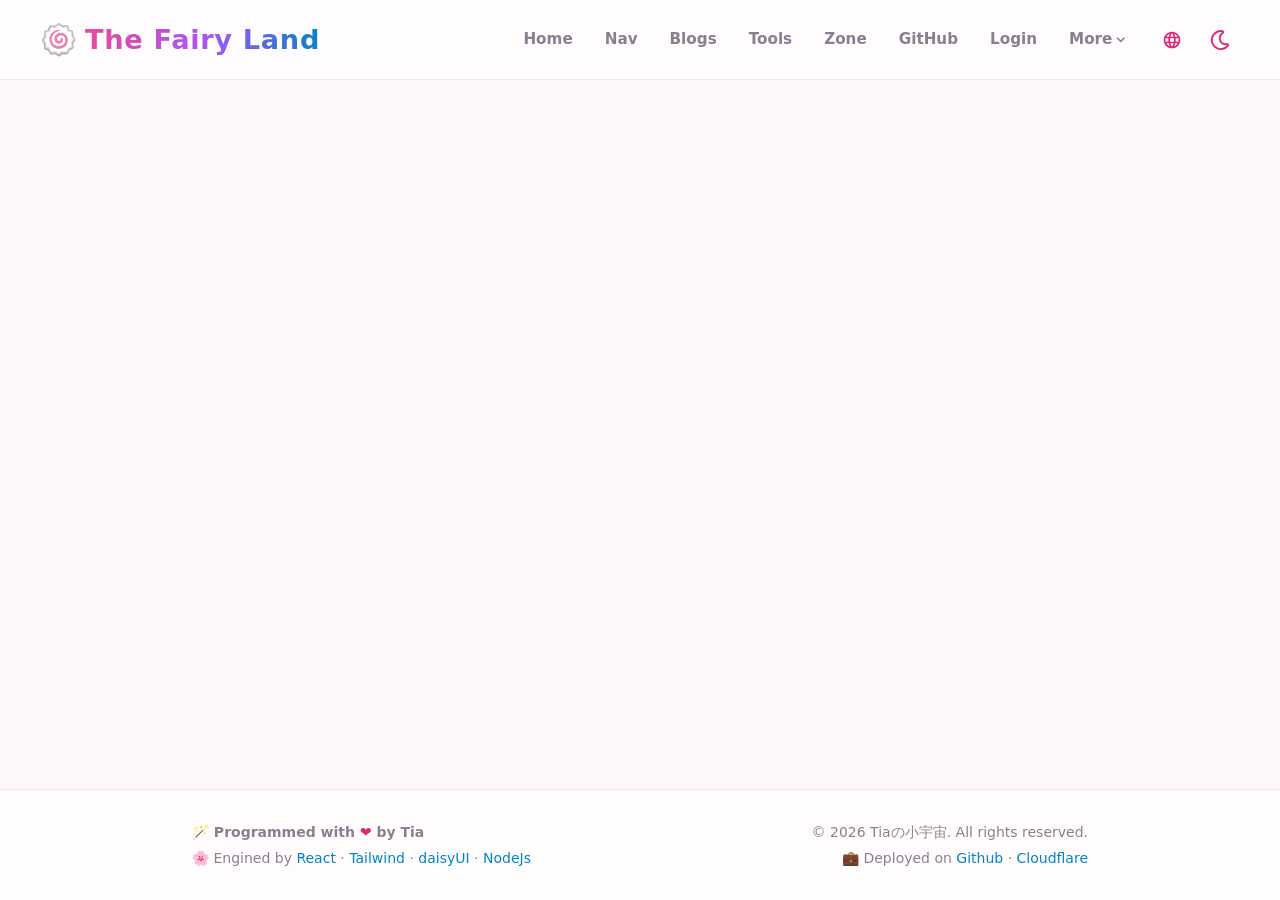
<file: index.html>
<!doctype html>
<html lang="en" data-theme="light">
  <head>
    <meta charset="UTF-8" />
    <link rel="icon" type="image/png" href="/img/img/avatar-pure.png" />
    <meta name="viewport" content="width=device-width, initial-scale=1.0" />
    <meta name="description" content="The Fairy Land - Tia's personal little universe, built with React, Tailwind CSS & daisyUI." />
    <meta name="theme-color" content="#fdf6fb" media="(prefers-color-scheme: light)" />
    <meta name="theme-color" content="#171020" media="(prefers-color-scheme: dark)" />
    <title>The Fairy Land</title>

    <!-- 提前建连：首屏组件挂载后立刻要打的接口域名，省掉 DNS + TLS 往返 -->
    <link rel="preconnect" href="https://websiteapi.ttfl.net" crossorigin />
    <link rel="preconnect" href="https://auth.ttfl.net" crossorigin />
    <!-- 首页 LCP 图，提前以高优先级抓取 -->
    <link rel="preload" as="image" href="/img/img/avatar-pure.webp" fetchpriority="high" />

    <style>
      /* 样式表到达前先铺上品牌底色，避免白屏闪烁 */
      html { background: #fdf6fb; }
      html[data-theme="dark"] { background: #171020; }
    </style>

    <script>
      // Restore the saved theme before the app paints to avoid a flash.
      try {
        var t = localStorage.getItem("theme");
        if (t !== "light" && t !== "dark") t = "light";
        document.documentElement.setAttribute("data-theme", t);
      } catch (e) {}
    </script>
    <script type="module" crossorigin src="/assets/index-CKERYdWS.js"></script>
    <link rel="modulepreload" crossorigin href="/assets/vendor-react-CvJpx5-9.js">
    <link rel="modulepreload" crossorigin href="/assets/vendor-i18n-C8Ua-a95.js">
    <link rel="stylesheet" crossorigin href="/assets/index-cGvobXHc.css">
  </head>
  <body>
    <div id="root"></div>
  </body>
</html>
</file>
<file: assets/index-cGvobXHc.css>
*,:before,:after{--tw-border-spacing-x: 0;--tw-border-spacing-y: 0;--tw-translate-x: 0;--tw-translate-y: 0;--tw-rotate: 0;--tw-skew-x: 0;--tw-skew-y: 0;--tw-scale-x: 1;--tw-scale-y: 1;--tw-pan-x: ;--tw-pan-y: ;--tw-pinch-zoom: ;--tw-scroll-snap-strictness: proximity;--tw-gradient-from-position: ;--tw-gradient-via-position: ;--tw-gradient-to-position: ;--tw-ordinal: ;--tw-slashed-zero: ;--tw-numeric-figure: ;--tw-numeric-spacing: ;--tw-numeric-fraction: ;--tw-ring-inset: ;--tw-ring-offset-width: 0px;--tw-ring-offset-color: #fff;--tw-ring-color: rgb(59 130 246 / .5);--tw-ring-offset-shadow: 0 0 #0000;--tw-ring-shadow: 0 0 #0000;--tw-shadow: 0 0 #0000;--tw-shadow-colored: 0 0 #0000;--tw-blur: ;--tw-brightness: ;--tw-contrast: ;--tw-grayscale: ;--tw-hue-rotate: ;--tw-invert: ;--tw-saturate: ;--tw-sepia: ;--tw-drop-shadow: ;--tw-backdrop-blur: ;--tw-backdrop-brightness: ;--tw-backdrop-contrast: ;--tw-backdrop-grayscale: ;--tw-backdrop-hue-rotate: ;--tw-backdrop-invert: ;--tw-backdrop-opacity: ;--tw-backdrop-saturate: ;--tw-backdrop-sepia: ;--tw-contain-size: ;--tw-contain-layout: ;--tw-contain-paint: ;--tw-contain-style: }::backdrop{--tw-border-spacing-x: 0;--tw-border-spacing-y: 0;--tw-translate-x: 0;--tw-translate-y: 0;--tw-rotate: 0;--tw-skew-x: 0;--tw-skew-y: 0;--tw-scale-x: 1;--tw-scale-y: 1;--tw-pan-x: ;--tw-pan-y: ;--tw-pinch-zoom: ;--tw-scroll-snap-strictness: proximity;--tw-gradient-from-position: ;--tw-gradient-via-position: ;--tw-gradient-to-position: ;--tw-ordinal: ;--tw-slashed-zero: ;--tw-numeric-figure: ;--tw-numeric-spacing: ;--tw-numeric-fraction: ;--tw-ring-inset: ;--tw-ring-offset-width: 0px;--tw-ring-offset-color: #fff;--tw-ring-color: rgb(59 130 246 / .5);--tw-ring-offset-shadow: 0 0 #0000;--tw-ring-shadow: 0 0 #0000;--tw-shadow: 0 0 #0000;--tw-shadow-colored: 0 0 #0000;--tw-blur: ;--tw-brightness: ;--tw-contrast: ;--tw-grayscale: ;--tw-hue-rotate: ;--tw-invert: ;--tw-saturate: ;--tw-sepia: ;--tw-drop-shadow: ;--tw-backdrop-blur: ;--tw-backdrop-brightness: ;--tw-backdrop-contrast: ;--tw-backdrop-grayscale: ;--tw-backdrop-hue-rotate: ;--tw-backdrop-invert: ;--tw-backdrop-opacity: ;--tw-backdrop-saturate: ;--tw-backdrop-sepia: ;--tw-contain-size: ;--tw-contain-layout: ;--tw-contain-paint: ;--tw-contain-style: }*,:before,:after{box-sizing:border-box;border-width:0;border-style:solid;border-color:#e5e7eb}:before,:after{--tw-content: ""}html,:host{line-height:1.5;-webkit-text-size-adjust:100%;-moz-tab-size:4;-o-tab-size:4;tab-size:4;font-family:ui-sans-serif,system-ui,sans-serif,"Apple Color Emoji","Segoe UI Emoji",Segoe UI Symbol,"Noto Color Emoji";font-feature-settings:normal;font-variation-settings:normal;-webkit-tap-highlight-color:transparent}body{margin:0;line-height:inherit}hr{height:0;color:inherit;border-top-width:1px}abbr:where([title]){-webkit-text-decoration:underline dotted;text-decoration:underline dotted}h1,h2,h3,h4,h5,h6{font-size:inherit;font-weight:inherit}a{color:inherit;text-decoration:inherit}b,strong{font-weight:bolder}code,kbd,samp,pre{font-family:ui-monospace,SFMono-Regular,Menlo,Monaco,Consolas,Liberation Mono,Courier New,monospace;font-feature-settings:normal;font-variation-settings:normal;font-size:1em}small{font-size:80%}sub,sup{font-size:75%;line-height:0;position:relative;vertical-align:baseline}sub{bottom:-.25em}sup{top:-.5em}table{text-indent:0;border-color:inherit;border-collapse:collapse}button,input,optgroup,select,textarea{font-family:inherit;font-feature-settings:inherit;font-variation-settings:inherit;font-size:100%;font-weight:inherit;line-height:inherit;letter-spacing:inherit;color:inherit;margin:0;padding:0}button,select{text-transform:none}button,input:where([type=button]),input:where([type=reset]),input:where([type=submit]){-webkit-appearance:button;background-color:transparent;background-image:none}:-moz-focusring{outline:auto}:-moz-ui-invalid{box-shadow:none}progress{vertical-align:baseline}::-webkit-inner-spin-button,::-webkit-outer-spin-button{height:auto}[type=search]{-webkit-appearance:textfield;outline-offset:-2px}::-webkit-search-decoration{-webkit-appearance:none}::-webkit-file-upload-button{-webkit-appearance:button;font:inherit}summary{display:list-item}blockquote,dl,dd,h1,h2,h3,h4,h5,h6,hr,figure,p,pre{margin:0}fieldset{margin:0;padding:0}legend{padding:0}ol,ul,menu{list-style:none;margin:0;padding:0}dialog{padding:0}textarea{resize:vertical}input::-moz-placeholder,textarea::-moz-placeholder{opacity:1;color:#9ca3af}input::placeholder,textarea::placeholder{opacity:1;color:#9ca3af}button,[role=button]{cursor:pointer}:disabled{cursor:default}img,svg,video,canvas,audio,iframe,embed,object{display:block;vertical-align:middle}img,video{max-width:100%;height:auto}[hidden]:where(:not([hidden=until-found])){display:none}:where(:root),:root:has(input.theme-controller[value=light]:checked),[data-theme=light]{color-scheme:light;--color-base-100: oklch(100% 0 0);--color-base-200: oklch(98% 0 0);--color-base-300: oklch(95% 0 0);--color-base-content: oklch(21% .006 285.885);--color-primary: oklch(45% .24 277.023);--color-primary-content: oklch(93% .034 272.788);--color-secondary: oklch(65% .241 354.308);--color-secondary-content: oklch(94% .028 342.258);--color-accent: oklch(77% .152 181.912);--color-accent-content: oklch(38% .063 188.416);--color-neutral: oklch(14% .005 285.823);--color-neutral-content: oklch(92% .004 286.32);--color-info: oklch(74% .16 232.661);--color-info-content: oklch(29% .066 243.157);--color-success: oklch(76% .177 163.223);--color-success-content: oklch(37% .077 168.94);--color-warning: oklch(82% .189 84.429);--color-warning-content: oklch(41% .112 45.904);--color-error: oklch(71% .194 13.428);--color-error-content: oklch(27% .105 12.094);--radius-selector: .5rem;--radius-field: .25rem;--radius-box: .5rem;--size-selector: .25rem;--size-field: .25rem;--border: 1px;--depth: 1;--noise: 0}@media(prefers-color-scheme:dark){:root:not([data-theme]){color-scheme:dark;--color-base-100: oklch(25.33% .016 252.42);--color-base-200: oklch(23.26% .014 253.1);--color-base-300: oklch(21.15% .012 254.09);--color-base-content: oklch(97.807% .029 256.847);--color-primary: oklch(58% .233 277.117);--color-primary-content: oklch(96% .018 272.314);--color-secondary: oklch(65% .241 354.308);--color-secondary-content: oklch(94% .028 342.258);--color-accent: oklch(77% .152 181.912);--color-accent-content: oklch(38% .063 188.416);--color-neutral: oklch(14% .005 285.823);--color-neutral-content: oklch(92% .004 286.32);--color-info: oklch(74% .16 232.661);--color-info-content: oklch(29% .066 243.157);--color-success: oklch(76% .177 163.223);--color-success-content: oklch(37% .077 168.94);--color-warning: oklch(82% .189 84.429);--color-warning-content: oklch(41% .112 45.904);--color-error: oklch(71% .194 13.428);--color-error-content: oklch(27% .105 12.094);--radius-selector: .5rem;--radius-field: .25rem;--radius-box: .5rem;--size-selector: .25rem;--size-field: .25rem;--border: 1px;--depth: 1;--noise: 0}}:root:has(input.theme-controller[value=light]:checked),[data-theme=light]{color-scheme:light;--color-base-100: oklch(100% 0 0);--color-base-200: oklch(98% 0 0);--color-base-300: oklch(95% 0 0);--color-base-content: oklch(21% .006 285.885);--color-primary: oklch(45% .24 277.023);--color-primary-content: oklch(93% .034 272.788);--color-secondary: oklch(65% .241 354.308);--color-secondary-content: oklch(94% .028 342.258);--color-accent: oklch(77% .152 181.912);--color-accent-content: oklch(38% .063 188.416);--color-neutral: oklch(14% .005 285.823);--color-neutral-content: oklch(92% .004 286.32);--color-info: oklch(74% .16 232.661);--color-info-content: oklch(29% .066 243.157);--color-success: oklch(76% .177 163.223);--color-success-content: oklch(37% .077 168.94);--color-warning: oklch(82% .189 84.429);--color-warning-content: oklch(41% .112 45.904);--color-error: oklch(71% .194 13.428);--color-error-content: oklch(27% .105 12.094);--radius-selector: .5rem;--radius-field: .25rem;--radius-box: .5rem;--size-selector: .25rem;--size-field: .25rem;--border: 1px;--depth: 1;--noise: 0}:root:has(input.theme-controller[value=dark]:checked),[data-theme=dark]{color-scheme:dark;--color-base-100: oklch(25.33% .016 252.42);--color-base-200: oklch(23.26% .014 253.1);--color-base-300: oklch(21.15% .012 254.09);--color-base-content: oklch(97.807% .029 256.847);--color-primary: oklch(58% .233 277.117);--color-primary-content: oklch(96% .018 272.314);--color-secondary: oklch(65% .241 354.308);--color-secondary-content: oklch(94% .028 342.258);--color-accent: oklch(77% .152 181.912);--color-accent-content: oklch(38% .063 188.416);--color-neutral: oklch(14% .005 285.823);--color-neutral-content: oklch(92% .004 286.32);--color-info: oklch(74% .16 232.661);--color-info-content: oklch(29% .066 243.157);--color-success: oklch(76% .177 163.223);--color-success-content: oklch(37% .077 168.94);--color-warning: oklch(82% .189 84.429);--color-warning-content: oklch(41% .112 45.904);--color-error: oklch(71% .194 13.428);--color-error-content: oklch(27% .105 12.094);--radius-selector: .5rem;--radius-field: .25rem;--radius-box: .5rem;--size-selector: .25rem;--size-field: .25rem;--border: 1px;--depth: 1;--noise: 0}:root{--page-has-backdrop: var(--page-scroll-lock) 1;--page-scroll-bg: var(--page-scroll-lock) color-mix(in srgb, var(--root-bg, #0000), oklch(0% 0 0) calc(var(--page-has-backdrop, 0) * 40%));background-image:var(--page-scroll-lock) linear-gradient(var(--root-bg, #0000),var(--root-bg, #0000));transition:var(--page-scroll-lock) background-color .3s ease-out;animation:var(--page-scroll-lock) set-page-has-scroll forwards;animation-timeline:var(--page-scroll-lock) scroll();--page-has-scroll: initial;scrollbar-gutter:var(--page-has-scroll) var(--page-scroll-lock) stable}@keyframes set-page-has-scroll{0%,to{--page-has-scroll: }}:root{--fx-noise: url("data:image/svg+xml,%3Csvg xmlns='http://www.w3.org/2000/svg' viewBox='0 0 200 200'%3E%3Cfilter id='a'%3E%3CfeTurbulence type='fractalNoise' baseFrequency='1.34' numOctaves='4' stitchTiles='stitch'%3E%3C/feTurbulence%3E%3C/filter%3E%3Crect width='200' height='200' filter='url(%23a)' opacity='0.2'%3E%3C/rect%3E%3C/svg%3E");scrollbar-color:color-mix(in oklch,currentColor 35%,#0000) #0000}@property --radialprogress{syntax: "<percentage>"; inherits: true; initial-value: 0%;}@property --aura-angle{syntax: "<angle>"; inherits: false; initial-value: 0deg;}:root,[data-theme]{background-color:var(--root-bg);color:var(--color-base-content)}:root{background-color:var(--page-scroll-bg, var(--root-bg))}:where(:root,[data-theme]){--root-bg: var(--color-base-100)}:root{--page-scroll-lock: initial;--page-overflow: var(--page-scroll-lock) hidden}:root:not(span){overflow:var(--page-overflow)}.skeleton: [object Object]; .skeleton: [object Object]; .skeleton: [object Object]; @keyframes skeleton{0%{background-position:150%}100%{background-position:-50%}}@layer daisyui.l1.l2.l3{.status{display:inline-block;aspect-ratio:1 / 1;width:.5rem;height:.5rem;border-radius:var(--radius-selector);background-color:color-mix(in oklab,var(--color-base-content) 20%,transparent);background-position:center;background-repeat:no-repeat;vertical-align:middle;color:color-mix(in oklab,var(--color-black) 30%,transparent);background-image:radial-gradient(circle at 35% 30%,oklch(1 0 0 / calc(var(--depth) * .5)),#0000);box-shadow:0 2px 3px -1px color-mix(in oklab,currentColor calc(var(--depth) * 100%),#0000)}.checkbox{border:var(--border) solid var(--input-color, color-mix(in oklab, var(--color-base-content) 20%, #0000));position:relative;display:inline-block;flex-shrink:0;cursor:pointer;-webkit-appearance:none;-moz-appearance:none;appearance:none;border-radius:var(--radius-selector);padding:.25rem;vertical-align:middle;color:var(--color-base-content);box-shadow:0 1px oklch(0% 0 0 / calc(var(--depth) * .1)) inset,0 0 #0000 inset,0 0 #0000;transition:background-color .2s,box-shadow .2s;--size: calc(var(--size-selector, .25rem) * 6);width:var(--size);height:var(--size);background-size:auto,calc(var(--noise) * 100%);background-image:none,var(--fx-noise)}.checkbox:before{--tw-content: "";content:var(--tw-content);display:block;width:100%;height:100%;rotate:45deg;background-color:currentcolor;opacity:0%;transition:clip-path .3s,opacity .1s,rotate .3s,translate .3s;transition-delay:.1s;clip-path:polygon(20% 100%,20% 80%,50% 80%,50% 80%,70% 80%,70% 100%);box-shadow:0 3px oklch(100% 0 0 / calc(var(--depth) * .1)) inset;font-size:1rem;line-height:.75}.checkbox:focus-visible{outline:2px solid var(--input-color, currentColor);outline-offset:2px}.checkbox:checked,.checkbox[aria-checked=true]{background-color:var(--input-color, #0000);box-shadow:0 0 #0000 inset,0 8px 0 -4px oklch(100% 0 0 / calc(var(--depth) * .1)) inset,0 1px oklch(0% 0 0 / calc(var(--depth) * .1))}.checkbox:checked:before,.checkbox[aria-checked=true]:before{clip-path:polygon(20% 100%,20% 80%,50% 80%,50% 0%,70% 0%,70% 100%);translate:3.5% -7%;opacity:100%}@media(forced-colors:active){.checkbox:checked:before,.checkbox[aria-checked=true]:before{rotate:0deg;background-color:transparent;--tw-content: "✔︎";clip-path:none}}@media print{.checkbox:checked:before,.checkbox[aria-checked=true]:before{rotate:0deg;background-color:transparent;--tw-content: "✔︎";clip-path:none}}.checkbox:indeterminate,.checkbox[aria-checked=mixed]{background-color:var( --input-color, color-mix(in oklab, var(--color-base-content) 20%, #0000) )}.checkbox:indeterminate:before,.checkbox[aria-checked=mixed]:before{rotate:0deg;opacity:100%;translate:0 -40%;clip-path:polygon(20% 100%,20% 80%,50% 80%,50% 80%,80% 80%,80% 100%)}}@layer daisyui.l1.l2{.checkbox-primary{color:var(--color-primary-content);--input-color: var(--color-primary)}.checkbox:disabled{cursor:not-allowed;opacity:20%}.checkbox-sm{padding:.1875rem;--size: calc(var(--size-selector, .25rem) * 5)}}@keyframes radio{0%{padding:5px}50%{padding:3px}}.collapse-content: [object Object]; .collapse-content: [object Object]; .collapse-content: [object Object]; @layer daisyui.l1.l2{.diff{position:relative;display:grid;width:100%;overflow:hidden;webkit-user-select:none;-webkit-user-select:none;-moz-user-select:none;user-select:none;align-items:normal;grid-template-rows:1fr 1.8rem 1fr;direction:ltr;container-type:inline-size;grid-template-columns:auto 1fr}.diff:focus-visible,.diff:has(.diff-item-1:focus-visible){outline-style:var(--tw-outline-style);outline-width:2px;outline-offset:1px;outline-color:var(--color-base-content)}.diff:focus-visible{outline-style:var(--tw-outline-style);outline-width:2px;outline-offset:1px;outline-color:var(--color-base-content)}.diff:focus-visible .diff-resizer{min-width:95cqi;max-width:95cqi}.diff:has(.diff-item-1:focus-visible){outline-style:var(--tw-outline-style);outline-width:2px;outline-offset:1px}.diff:has(.diff-item-1:focus-visible) .diff-resizer{min-width:5cqi;max-width:5cqi}.diff:hover .diff-item-2:after{height:2.4rem}@supports (-webkit-overflow-scrolling: touch) and (overflow: -webkit-paged-x){.diff:focus .diff-resizer{min-width:5cqi;max-width:5cqi}.diff:has(.diff-item-1:focus) .diff-resizer{min-width:95cqi;max-width:95cqi}}}.diff-item-2:after: [object Object]; .diff-item-2:after: [object Object]; @keyframes rotator{89.9999%,100%{--first-item-position: 0 0%}90%,99.9999%{--first-item-position: 0 calc(var(--items) * 100%)}100%{translate:0 -100%}}@layer daisyui.l1.l2.l3{.avatar-group .avatar{overflow:hidden;border-radius:calc(infinity * 1px);border:4px solid var(--color-base-100)}.avatar{position:relative;display:inline-flex;align-self:center;vertical-align:middle}.avatar>div{display:block;aspect-ratio:1 / 1;overflow:hidden}.avatar img{height:100%;width:100%;-o-object-fit:cover;object-fit:cover}}@keyframes rating{0%,40%{scale:1.1;filter:brightness(1.05) contrast(1.05)}}@layer daisyui.l1.l2.l3{.stats{position:relative;display:inline-grid;grid-auto-flow:column;overflow-x:auto;border-radius:var(--radius-box)}.stat{display:inline-grid;width:100%;-moz-column-gap:1rem;column-gap:1rem;padding-inline:1.5rem;padding-block:1rem;grid-template-columns:repeat(1,1fr)}.stat:not(:last-child){border-inline-end:var(--border) dashed color-mix(in oklab,currentColor 10%,#0000);border-block-end:none}}@layer daisyui.l1.l2{.stats-horizontal .stat:not(:last-child){border-inline-end:var(--border) dashed color-mix(in oklab,currentColor 10%,#0000);border-block-end:none}.stats-vertical .stat:not(:last-child){border-inline-end:none;border-block-end:var(--border) dashed color-mix(in oklab,currentColor 10%,#0000)}}@layer daisyui.l1.l2.l3{.dropdown{position:relative;display:inline-block;position-area:var(--anchor-v, block-end) var(--anchor-h, span-inline-end)}.dropdown>:not(:has(~[class*=dropdown-content])):focus{--tw-outline-style: none;outline-style:none}@media(forced-colors:active){.dropdown>:not(:has(~[class*=dropdown-content])):focus{outline:2px solid transparent;outline-offset:2px}}.dropdown .dropdown-content{position:absolute}.dropdown.dropdown-close .dropdown-content,.dropdown:not(details,.dropdown-open,.dropdown-hover:hover,:focus-within) .dropdown-content,.dropdown.dropdown-hover:not(:hover) [tabindex]:first-child:focus:not(:focus-visible)~.dropdown-content{display:none;transform-origin:top;opacity:0%;scale:95%}}.dropdown[popover],.dropdown .dropdown-content: [object Object]; .dropdown[popover],.dropdown .dropdown-content: [object Object]; @layer daisyui.l1.l2.l3{:is(.dropdown:not(.dropdown-close).dropdown-open,.dropdown:not(.dropdown-close):not(.dropdown-hover):focus,.dropdown:not(.dropdown-close):focus-within)>[tabindex]:first-child{pointer-events:none}:is(.dropdown:not(.dropdown-close).dropdown-open,.dropdown:not(.dropdown-close):not(.dropdown-hover):focus,.dropdown:not(.dropdown-close):focus-within) .dropdown-content{opacity:100%;scale:100%}.dropdown:not(.dropdown-close).dropdown-hover:hover .dropdown-content{opacity:100%;scale:100%}.dropdown:is(details){overflow:revert-layer}.dropdown:is(details) summary::-webkit-details-marker{display:none}.dropdown:where([popover]){background:#0000}.dropdown[popover]{position:fixed;color:inherit}@supports not (position-area: bottom){.dropdown[popover]{margin:auto}.dropdown[popover].dropdown-close,.dropdown[popover].dropdown-open:not(:popover-open){display:none;transform-origin:top;opacity:0%;scale:95%}.dropdown[popover]::backdrop{background-color:color-mix(in oklab,#000 30%,#0000)}}.dropdown[popover].dropdown-close,.dropdown[popover]:not(.dropdown-open,:popover-open){display:none;transform-origin:top;opacity:0%;scale:95%}}@layer daisyui.l1.l2{.dropdown-start :where(.dropdown-content){inset-inline-end:auto;translate:0 0}[dir=rtl] .dropdown-start :where(.dropdown-content){translate:0 0}.dropdown-start.dropdown-left{--anchor-h: left;--anchor-v: span-bottom}.dropdown-start.dropdown-left .dropdown-content{top:0;bottom:auto}.dropdown-start.dropdown-right{--anchor-h: right;--anchor-v: span-bottom}.dropdown-start.dropdown-right .dropdown-content{top:0;bottom:auto}.dropdown-center :where(.dropdown-content){inset-inline-end:50%;translate:50% 0}[dir=rtl] .dropdown-center :where(.dropdown-content){translate:-50% 0}.dropdown-center.dropdown-left{--anchor-h: left;--anchor-v: center}.dropdown-center.dropdown-left .dropdown-content{top:auto;bottom:50%;translate:0 50%}.dropdown-center.dropdown-right{--anchor-h: right;--anchor-v: center}.dropdown-center.dropdown-right .dropdown-content{top:auto;bottom:50%;translate:0 50%}.dropdown-end{--anchor-h: span-inline-start}.dropdown-end :where(.dropdown-content){inset-inline-end:0rem;translate:0 0}[dir=rtl] .dropdown-end :where(.dropdown-content){translate:0 0}.dropdown-end.dropdown-left{--anchor-h: left;--anchor-v: span-top}.dropdown-end.dropdown-left .dropdown-content{top:auto;bottom:0}.dropdown-end.dropdown-right{--anchor-h: right;--anchor-v: span-top}.dropdown-end.dropdown-right .dropdown-content{top:auto;bottom:0}.dropdown-left .dropdown-content{inset-inline-end:100%;top:0;bottom:auto;transform-origin:100%}.dropdown-right .dropdown-content{inset-inline-start:100%;top:0;bottom:auto;transform-origin:0}.dropdown-bottom{--anchor-v: block-end}.dropdown-bottom .dropdown-content{top:100%;bottom:auto;transform-origin:top}.dropdown-top .dropdown-content{top:auto;bottom:100%;transform-origin:bottom}}@keyframes dropdown{0%{opacity:0}}@layer daisyui.l1.l2.l3{.filter{display:flex;flex-wrap:wrap}.filter [type=radio]{width:auto}.filter input{overflow:hidden;opacity:100%;scale:1;transition:visibility .1s allow-discrete,margin .1s,opacity .3s,padding .3s,border-width .1s}.filter input.filter-reset{aspect-ratio:1 / 1}.filter input.filter-reset:after{--tw-content: "×";content:var(--tw-content)}.filter>input:not(:last-child),.filter>:not(:last-child) input{margin-inline-end:.25rem}}@layer daisyui.l1{.filter:not(:has(:checked:not(.filter-reset))) :is(.filter-reset,[type=reset]):not(:focus-visible){visibility:hidden}.filter:not(:has(:checked:not(.filter-reset))) :is(.filter-reset,[type=reset]):not(:focus-visible),.filter:not(:has(:focus-visible)):has(:checked:not(.filter-reset,[type=checkbox])) :is(input,button):not(:checked,.filter-reset,[type=reset]){margin-inline:0px;width:0px;padding-inline:0px;opacity:0%;scale:0;border-width:0}}@layer daisyui.l1.l2.l3{.toggle{border:var(--border) solid currentColor;color:var(--input-color);position:relative;display:inline-grid;flex-shrink:0;cursor:pointer;-webkit-appearance:none;-moz-appearance:none;appearance:none;place-content:center;vertical-align:middle;webkit-user-select:none;-webkit-user-select:none;-moz-user-select:none;user-select:none;grid-template-columns:0fr 1fr 1fr;--radius-selector-max: calc( var(--radius-selector) + var(--radius-selector) + var(--radius-selector) );border-radius:calc(var(--radius-selector) + min(var(--toggle-p),var(--radius-selector-max)) + min(var(--border),var(--radius-selector-max)));padding:var(--toggle-p);box-shadow:0 1px color-mix(in oklab,currentColor calc(var(--depth) * 10%),#0000) inset;transition:color .3s,grid-template-columns .2s;--input-color: color-mix(in oklab, var(--color-base-content) 50%, #0000);--toggle-p: calc(var(--size) * .125);--size: calc(var(--size-selector, .25rem) * 6);width:calc((var(--size) * 2) - (var(--border) + var(--toggle-p)) * 2);height:var(--size)}.toggle>*{z-index:1;grid-column:span 1 / span 1;grid-column-start:2;grid-row-start:1;height:100%;cursor:pointer;-webkit-appearance:none;-moz-appearance:none;appearance:none;background-color:transparent;padding:.125rem;transition:opacity .2s,rotate .4s;border:none}.toggle>*:focus{--tw-outline-style: none;outline-style:none}@media(forced-colors:active){.toggle>*:focus{outline:2px solid transparent;outline-offset:2px}}.toggle>*:nth-child(2){color:var(--color-base-100);rotate:0deg}.toggle>*:nth-child(3){color:var(--color-base-100);opacity:0%;rotate:-15deg}.toggle:has(:checked)>:nth-child(2){opacity:0%;rotate:15deg}.toggle:has(:checked)>:nth-child(3){opacity:100%;rotate:0deg}}.toggle:before: [object Object]; .toggle:before: [object Object]; .toggle:before: [object Object]; @layer daisyui.l1.l2.l3{.toggle:focus-visible,.toggle:has(:focus-visible){outline:2px solid currentColor;outline-offset:2px}.toggle:checked,.toggle[aria-checked=true],.toggle:has(>input:checked){grid-template-columns:1fr 1fr 0fr;background-color:var(--color-base-100);--input-color: var(--color-base-content)}.toggle:checked:before,.toggle[aria-checked=true]:before,.toggle:has(>input:checked):before{background-color:currentcolor}@starting-style{.toggle:checked:before,.toggle[aria-checked=true]:before,.toggle:has(>input:checked):before{opacity:0}}.toggle:indeterminate{grid-template-columns:.5fr 1fr .5fr}.toggle:disabled{cursor:not-allowed;opacity:30%}.toggle:disabled:before{background-color:transparent;border:var(--border) solid currentColor}}@layer daisyui.l1.l2{.toggle-sm:is([type=checkbox]),.toggle-sm:has([type=checkbox]){--size: calc(var(--size-selector, .25rem) * 5)}.swap{position:relative;display:inline-grid;cursor:pointer;place-content:center;vertical-align:middle;webkit-user-select:none;-webkit-user-select:none;-moz-user-select:none;user-select:none}.swap input{-webkit-appearance:none;-moz-appearance:none;appearance:none;border:none}.swap>*{grid-column-start:1;grid-row-start:1}@media(prefers-reduced-motion:no-preference){.swap>*{transition-property:transform,rotate,opacity;transition-duration:.2s;transition-timing-function:cubic-bezier(0,0,.2,1)}}.swap .swap-on,.swap .swap-indeterminate,.swap input:indeterminate~.swap-on{opacity:0%}.swap input:is(:checked,:indeterminate)~.swap-off{opacity:0%}.swap input:checked~.swap-on,.swap input:indeterminate~.swap-indeterminate{opacity:100%;backface-visibility:visible}}@layer daisyui.l1{.swap-active .swap-off{opacity:0%}.swap-active .swap-on{opacity:100%}.swap-active.swap-rotate .swap-on{rotate:0deg}.swap-active.swap-rotate .swap-off{rotate:-45deg}.swap-active.swap-flip .swap-on{transform:rotateY(0)}.swap-active.swap-flip .swap-off{transform:rotateY(-180deg);backface-visibility:hidden;opacity:100%}.swap-rotate .swap-on,.swap-rotate input:indeterminate~.swap-on{rotate:45deg}.swap-rotate input:is(:checked,:indeterminate)~.swap-on,.swap-rotate.swap-active .swap-on{rotate:0deg}.swap-rotate input:is(:checked,:indeterminate)~.swap-off,.swap-rotate.swap-active .swap-off{rotate:-45deg}.swap-flip .swap-on,.swap-flip .swap-indeterminate,.swap-flip input:indeterminate~.swap-on{transform:rotateY(180deg);backface-visibility:hidden}.swap-flip input:is(:checked,:indeterminate)~.swap-on,.swap-flip.swap-active .swap-on{transform:rotateY(0)}.swap-flip input:is(:checked,:indeterminate)~.swap-off,.swap-flip.swap-active .swap-off{transform:rotateY(-180deg);backface-visibility:hidden;opacity:100%}}@layer daisyui.l1.l2.l3{.link{cursor:pointer;text-decoration-line:underline}.link:focus{--tw-outline-style: none;outline-style:none}@media(forced-colors:active){.link:focus{outline:2px solid transparent;outline-offset:2px}}.link:focus-visible{outline:2px solid currentColor;outline-offset:2px}.select{position:relative;display:inline-flex;flex-shrink:1;-webkit-appearance:none;-moz-appearance:none;appearance:none;align-items:center;gap:.375rem;background-color:var(--color-base-100);padding-inline-start:.75rem;padding-inline-end:1.75rem;vertical-align:middle;--size: calc(var(--size-field, .25rem) * var(--sl-size-mul, 10));--input-color: color-mix(in oklab, var(--color-base-content) 20%, #0000);width:clamp(3rem,20rem,100%);height:var(--size);font-size:max(var(--font-size, 0rem),var(--font-size-min, .875rem));touch-action:manipulation;border-start-start-radius:var(--join-ss, var(--radius-field));border-start-end-radius:var(--join-se, var(--radius-field));border-end-start-radius:var(--join-es, var(--radius-field));border-end-end-radius:var(--join-ee, var(--radius-field));background-image:linear-gradient(45deg,#0000 50%,currentColor 50%),linear-gradient(135deg,currentColor 50%,#0000 50%);background-position:calc(100% - 20px) calc(1px + 50%),calc(100% - 16.1px) calc(1px + 50%);background-size:4px 4px,4px 4px;background-repeat:no-repeat;white-space:nowrap;overflow:hidden;text-overflow:ellipsis;border:var(--border) solid var(--input-color, #0000);box-shadow:0 1px color-mix(in oklab,var(--input-color) calc(var(--depth) * 10%),#0000) inset,0 -1px oklch(100% 0 0 / calc(var(--depth) * .1)) inset}[dir=rtl] .select{background-position:calc(0% + 12px) calc(1px + 50%),calc(0% + 16px) calc(1px + 50%)}.select[multiple]{height:auto;overflow:auto;padding-block:.75rem;padding-inline-end:.75rem;background-image:none}.select select{margin-inline-start:-.75rem;margin-inline-end:-1.75rem;width:calc(100% + 2.75rem);-webkit-appearance:none;-moz-appearance:none;appearance:none;padding-inline-start:.75rem;padding-inline-end:1.75rem;height:calc(100% - calc(var(--border) * 2));align-items:center;background:inherit;border-radius:inherit;border-style:none}.select select::-moz-placeholder{color:var(--color-base-content);opacity:50%}.select select::placeholder{color:var(--color-base-content);opacity:50%}.select select:focus,.select select:focus-within{--tw-outline-style: none;outline-style:none}@media(forced-colors:active){.select select:focus,.select select:focus-within{outline:2px solid transparent;outline-offset:2px}}.select select:not(:last-child){margin-inline-end:-1.375rem;background-image:none}.select:focus,.select:focus-within,.select:open{--input-color: var(--color-base-content);box-shadow:0 1px color-mix(in oklab,var(--input-color) calc(var(--depth) * 10%),#0000);outline:2px solid var(--input-color);outline-offset:2px}.select:open{background-image:linear-gradient(135deg,#0000 50%,currentColor 50%),linear-gradient(45deg,currentColor 50%,#0000 50%)}.select:has(>select[disabled]),.select:is(:disabled,[disabled]),fieldset:disabled .select{cursor:not-allowed;border-color:var(--color-base-200);background-color:var(--color-base-200);box-shadow:none}.select:has(>select[disabled]):is(select),.select:has(>select[disabled]) :is(select),.select:is(:disabled,[disabled]):is(select),.select:is(:disabled,[disabled]) :is(select),fieldset:disabled .select:is(select),fieldset:disabled .select :is(select){color:color-mix(in oklab,var(--color-base-content) 40%,transparent)}.select:has(>select[disabled])::-moz-placeholder,.select:has(>select[disabled]) ::-moz-placeholder,.select:is(:disabled,[disabled])::-moz-placeholder,.select:is(:disabled,[disabled]) ::-moz-placeholder,fieldset:disabled .select::-moz-placeholder,fieldset:disabled .select ::-moz-placeholder{color:var(--color-base-content);opacity:20%}.select:has(>select[disabled])::placeholder,.select:has(>select[disabled]) ::placeholder,.select:is(:disabled,[disabled])::placeholder,.select:is(:disabled,[disabled]) ::placeholder,fieldset:disabled .select::placeholder,fieldset:disabled .select ::placeholder{color:var(--color-base-content);opacity:20%}.select:has(>select[disabled])>select[disabled]{cursor:not-allowed}@supports ((-webkit-appearance: base-select) or (-moz-appearance: base-select) or (appearance: base-select)){:is(:is(.select),.select select),:is(:is(.select),.select select)::picker(select){-webkit-appearance:base-select;-moz-appearance:base-select;appearance:base-select}}:is(:is(.select),.select select)::picker(select){color:inherit;max-height:min(24rem,70dvh);margin-inline:.5rem;translate:-.5rem 0;border:var(--border) solid var(--color-base-200);margin-block:.5rem;border-radius:var(--radius-box);padding:.5rem;background-color:inherit;box-shadow:0 2px calc(var(--depth) * 3px) -2px #0003;box-shadow:0 20px 25px -5px rgb(0 0 0 / calc(var(--depth) * .1)),0 8px 10px -6px rgb(0 0 0 / calc(var(--depth) * .1))}:is(:is(.select),.select select)::picker-icon{display:none}:is(:is(.select),.select select) selectedcontent{width:100%;overflow:hidden;text-overflow:ellipsis;white-space:nowrap}:is(:is(.select),.select select) optgroup{padding-top:.5em}:is(:is(.select),.select select) optgroup option:nth-child(1){margin-top:.5em}:is(:is(.select),.select select) option{border-radius:var(--radius-field);padding-block:.375rem;padding-inline:calc(.25rem * var(--option-px, 3));transition-property:color,background-color;transition-duration:.2s;transition-timing-function:cubic-bezier(0,0,.2,1);white-space:normal}:is(:is(.select),.select select) option:not(:disabled):hover,:is(:is(.select),.select select) option:not(:disabled):focus-visible{cursor:pointer;background-color:color-mix(in oklab,var(--color-base-content) 10%,transparent);--tw-outline-style: none;outline-style:none}@media(forced-colors:active){:is(:is(.select),.select select) option:not(:disabled):hover,:is(:is(.select),.select select) option:not(:disabled):focus-visible{outline:2px solid transparent;outline-offset:2px}}:is(:is(.select),.select select) option:not(:disabled):active{background-color:var(--color-neutral);color:var(--color-neutral-content);box-shadow:0 2px calc(var(--depth) * 3px) -2px var(--color-neutral)}[dir=rtl] .select::picker(select),[dir=rtl] .select select::picker(select){translate:.5rem 0}.badge{display:inline-flex;flex-shrink:0;align-items:center;justify-content:center;gap:.5rem;border-radius:var(--radius-selector);vertical-align:middle;color:var(--badge-fg);border:var(--border) solid var(--badge-color, var(--color-base-200));font-size:.875rem;width:-moz-fit-content;width:fit-content;background-size:auto,calc(var(--noise) * 100%);background-image:none,var(--fx-noise);background-color:var(--badge-bg);--badge-bg: var(--badge-color, var(--color-base-100));--badge-fg: var(--color-base-content);--size: calc(var(--size-selector, .25rem) * 6);height:var(--size);padding-inline:calc(var(--size) / 2 - var(--border))}}@layer daisyui.l1.l2{.badge-warning{--badge-color: var(--color-warning);--badge-fg: var(--color-warning-content)}.badge-error{--badge-color: var(--color-error);--badge-fg: var(--color-error-content)}.badge-ghost{border-color:var(--color-base-200);background-color:var(--color-base-200);color:var(--color-base-content);background-image:none}.badge-sm{--size: calc(var(--size-selector, .25rem) * 5);font-size:.75rem}}@layer daisyui.l1.l2.l3{.mockup-browser .mockup-browser-toolbar .\!input:before{content:""!important;width:1rem!important;height:1rem!important;opacity:50%!important;background-color:currentColor!important;-webkit-mask:url("data:image/svg+xml,%3Csvg xmlns='http://www.w3.org/2000/svg' viewBox='0 0 16 16'%3E%3Cpath fill-rule='evenodd' d='M9.965 11.026a5 5 0 1 1 1.06-1.06l2.755 2.754a.75.75 0 1 1-1.06 1.06l-2.755-2.754ZM10.5 7a3.5 3.5 0 1 1-7 0 3.5 3.5 0 0 1 7 0Z' clip-rule='evenodd' /%3E%3C/svg%3E") no-repeat center!important;mask:url("data:image/svg+xml,%3Csvg xmlns='http://www.w3.org/2000/svg' viewBox='0 0 16 16'%3E%3Cpath fill-rule='evenodd' d='M9.965 11.026a5 5 0 1 1 1.06-1.06l2.755 2.754a.75.75 0 1 1-1.06 1.06l-2.755-2.754ZM10.5 7a3.5 3.5 0 1 1-7 0 3.5 3.5 0 0 1 7 0Z' clip-rule='evenodd' /%3E%3C/svg%3E") no-repeat center!important;-webkit-mask-size:contain!important;mask-size:contain!important}.mockup-browser .mockup-browser-toolbar{margin-block:.75rem;display:inline-flex;width:100%;align-items:center;padding-right:1.4em}.mockup-browser .mockup-browser-toolbar:where(:dir(rtl),[dir=rtl],[dir=rtl] *){flex-direction:row-reverse}.mockup-browser .mockup-browser-toolbar:before{content:"";margin-right:4.8rem;display:inline-block;aspect-ratio:1 / 1;height:.75rem;border-radius:calc(infinity * 1px);opacity:30%;box-shadow:1.4em 0,2.8em 0,4.2em 0}.mockup-browser .mockup-browser-toolbar .input{margin-inline:auto;display:flex;height:100%;align-items:center;gap:.5rem;overflow:hidden;background-color:var(--color-base-200);text-overflow:ellipsis;white-space:nowrap;font-size:.75rem;direction:ltr}.mockup-browser .mockup-browser-toolbar .input:before{content:"";width:1rem;height:1rem;opacity:50%;background-color:currentColor;-webkit-mask:url("data:image/svg+xml,%3Csvg xmlns='http://www.w3.org/2000/svg' viewBox='0 0 16 16'%3E%3Cpath fill-rule='evenodd' d='M9.965 11.026a5 5 0 1 1 1.06-1.06l2.755 2.754a.75.75 0 1 1-1.06 1.06l-2.755-2.754ZM10.5 7a3.5 3.5 0 1 1-7 0 3.5 3.5 0 0 1 7 0Z' clip-rule='evenodd' /%3E%3C/svg%3E") no-repeat center;mask:url("data:image/svg+xml,%3Csvg xmlns='http://www.w3.org/2000/svg' viewBox='0 0 16 16'%3E%3Cpath fill-rule='evenodd' d='M9.965 11.026a5 5 0 1 1 1.06-1.06l2.755 2.754a.75.75 0 1 1-1.06 1.06l-2.755-2.754ZM10.5 7a3.5 3.5 0 1 1-7 0 3.5 3.5 0 0 1 7 0Z' clip-rule='evenodd' /%3E%3C/svg%3E") no-repeat center;-webkit-mask-size:contain;mask-size:contain}.mockup-browser .mockup-browser-toolbar .\!input{margin-inline:auto!important;display:flex!important;height:100%!important;align-items:center!important;gap:.5rem!important;overflow:hidden!important;background-color:var(--color-base-200)!important;text-overflow:ellipsis!important;white-space:nowrap!important;font-size:.75rem!important;direction:ltr!important}.mockup-browser .mockup-browser-toolbar .\!input:before{content:""!important;width:1rem!important;height:1rem!important;opacity:50%!important;background-color:currentColor!important;-webkit-mask:url("data:image/svg+xml,%3Csvg xmlns='http://www.w3.org/2000/svg' viewBox='0 0 16 16'%3E%3Cpath fill-rule='evenodd' d='M9.965 11.026a5 5 0 1 1 1.06-1.06l2.755 2.754a.75.75 0 1 1-1.06 1.06l-2.755-2.754ZM10.5 7a3.5 3.5 0 1 1-7 0 3.5 3.5 0 0 1 7 0Z' clip-rule='evenodd' /%3E%3C/svg%3E") no-repeat center!important;mask:url("data:image/svg+xml,%3Csvg xmlns='http://www.w3.org/2000/svg' viewBox='0 0 16 16'%3E%3Cpath fill-rule='evenodd' d='M9.965 11.026a5 5 0 1 1 1.06-1.06l2.755 2.754a.75.75 0 1 1-1.06 1.06l-2.755-2.754ZM10.5 7a3.5 3.5 0 1 1-7 0 3.5 3.5 0 0 1 7 0Z' clip-rule='evenodd' /%3E%3C/svg%3E") no-repeat center!important;-webkit-mask-size:contain!important;mask-size:contain!important}}.mockup-phone: [object Object]; .mockup-phone: [object Object]; .mockup-phone-display: [object Object]; .mockup-phone-display: [object Object]; .divider:before,.divider:after: [object Object]; .divider:before,.divider:after: [object Object]; .modal.modal-open,.modal[open],.modal:popover-open,.modal:target,.modal-toggle:checked + .modal: [object Object]; .modal.modal-open,.modal[open],.modal:popover-open,.modal:target,.modal-toggle:checked + .modal: [object Object]; @layer daisyui.l1.l2.l3{.steps .step{display:grid;grid-template-columns:repeat(1,minmax(0,1fr));grid-template-columns:auto;grid-template-rows:repeat(2,minmax(0,1fr));grid-template-rows:40px 1fr;place-items:center;text-align:center;min-width:4rem;--step-bg: var(--color-base-300);--step-fg: var(--color-base-content)}.steps .step:before{top:0;grid-column-start:1;grid-row-start:1;height:.5rem;width:100%;border:1px solid;color:var(--step-bg);background-color:var(--step-bg);content:"";margin-inline-start:-100%}.steps .step>.step-icon,.steps .step:not(:has(.step-icon)):after{--tw-content: counter(step);content:var(--tw-content);counter-increment:step;z-index:1;color:var(--step-fg);background-color:var(--step-bg);border:1px solid var(--step-bg);position:relative;grid-column-start:1;grid-row-start:1;display:grid;height:2rem;width:2rem;place-items:center;place-self:center;border-radius:calc(infinity * 1px)}.steps .step:first-child:before{--tw-content: none;content:var(--tw-content)}.steps .step[data-content]:after{--tw-content: attr(data-content);content:var(--tw-content)}}@layer daisyui.l1.l2{.steps-horizontal .step{display:grid;grid-template-columns:repeat(1,minmax(0,1fr));grid-template-columns:auto;grid-template-rows:repeat(2,minmax(0,1fr));grid-template-rows:40px 1fr;place-items:center;text-align:center;min-width:4rem}.steps-horizontal .step:before{height:.5rem;width:100%;translate:0;margin-inline-start:-100%}[dir=rtl] .steps-horizontal .step:before{translate:0}.steps-vertical .step{display:grid;grid-template-columns:repeat(2,minmax(0,1fr));grid-template-columns:40px 1fr;grid-template-rows:repeat(1,minmax(0,1fr));grid-template-rows:auto;gap:.5rem;min-height:4rem;justify-items:start}.steps-vertical .step:before{height:100%;width:.5rem;translate:-50% -50%;margin-inline-start:50%}[dir=rtl] .steps-vertical .step:before{translate:50% -50%}}@layer daisyui.l1.l2.l3{.list{display:flex;flex-direction:column;font-size:.875rem}.list .list-row{--list-grid-cols: minmax(0, auto) 1fr;position:relative;display:grid;grid-auto-flow:column;gap:1rem;border-radius:var(--radius-box);padding:1rem;word-break:break-word;grid-template-columns:var(--list-grid-cols)}:is(.list>:not(:last-child).list-row,.list>:not(:last-child) .list-row):after{content:"";border-bottom:var(--border) solid;inset-inline:var(--radius-box);position:absolute;bottom:0;border-color:color-mix(in oklab,var(--color-base-content) 5%,transparent)}}@layer daisyui.l1.l2{.list .list-row:has(>.list-col-grow:nth-child(1)){--list-grid-cols: 1fr}.list .list-row:has(>.list-col-grow:nth-child(2)){--list-grid-cols: minmax(0, auto) 1fr}.list .list-row:has(>.list-col-grow:nth-child(3)){--list-grid-cols: minmax(0, auto) minmax(0, auto) 1fr}.list .list-row:has(>.list-col-grow:nth-child(4)){--list-grid-cols: minmax(0, auto) minmax(0, auto) minmax(0, auto) 1fr}.list .list-row:has(>.list-col-grow:nth-child(5)){--list-grid-cols: minmax(0, auto) minmax(0, auto) minmax(0, auto) minmax(0, auto) 1fr}.list .list-row:has(>.list-col-grow:nth-child(6)){--list-grid-cols: minmax(0, auto) minmax(0, auto) minmax(0, auto) minmax(0, auto) minmax(0, auto) 1fr}.list .list-row>*{grid-row-start:1}}@layer daisyui.l1.l2.l3{.chat{display:grid;grid-auto-rows:min-content;-moz-column-gap:.75rem;column-gap:.75rem;padding-block:.25rem;--mask-chat: url("data:image/svg+xml,%3csvg width='13' height='13' xmlns='http://www.w3.org/2000/svg'%3e%3cpath fill='black' d='M0 11.5004C0 13.0004 2 13.0004 2 13.0004H12H13V0.00036329L12.5 0C12.5 0 11.977 2.09572 11.8581 2.50033C11.6075 3.35237 10.9149 4.22374 9 5.50036C6 7.50036 0 10.0004 0 11.5004Z'/%3e%3c/svg%3e")}.chat-bubble{position:relative;display:block;width:-moz-fit-content;width:fit-content;border-radius:var(--radius-field);background-color:var(--color-base-300);padding-inline:1rem;padding-block:.5rem;color:var(--color-base-content);grid-row-end:3;min-height:2rem;min-width:2.5rem;max-width:90%}.chat-bubble:before{position:absolute;bottom:0;height:.75rem;width:.75rem;background-color:inherit;content:"";-webkit-mask-repeat:no-repeat;mask-repeat:no-repeat;-webkit-mask-image:var(--mask-chat);mask-image:var(--mask-chat);-webkit-mask-position:0px -1px;mask-position:0px -1px;-webkit-mask-size:.8125rem;mask-size:.8125rem}.chat-image{grid-row:span 2 / span 2;align-self:flex-end}.chat-header{grid-row-start:1;display:flex;gap:.25rem;font-size:.6875rem}}@layer daisyui.l1.l2{.chat-start{place-items:start;grid-template-columns:auto 1fr}.chat-start .chat-header,.chat-start .chat-footer{grid-column-start:2}.chat-start .chat-image{grid-column-start:1}.chat-start .chat-bubble{grid-column-start:2;border-end-start-radius:0}.chat-start .chat-bubble:before{transform:rotateY(0);inset-inline-start:-.75rem}[dir=rtl] .chat-start .chat-bubble:before{transform:rotateY(180deg)}.chat-end .chat-header{grid-column-start:1}.chat-end .chat-image{grid-column-start:2}.chat-end .chat-bubble{grid-column-start:1;border-end-end-radius:0}.chat-end .chat-bubble:before{transform:rotateY(180deg);inset-inline-start:100%}[dir=rtl] .chat-end .chat-bubble:before{transform:rotateY(0)}}.aura: [object Object]; .aura: [object Object]; @layer daisyui.l1.l2.l3{.aura:has(>.card,>.alert){--aura-radius: var(--radius-box)}.aura:has(>.btn,>.input,>.select){--aura-radius: var(--radius-field)}.aura:has(>.btn,>.\!input,>.select){--aura-radius: var(--radius-field) !important}.aura:has(>.checkbox,>.toggle,>.badge){--aura-radius: var(--radius-selector)}}.aura-holo: [object Object]; .aura-holo: [object Object]; @keyframes aura{to{--aura-angle: 360deg;transform:translateZ(1px)}}@keyframes aura-glow{20%,80%{opacity:.7;filter:blur(.25rem)}50%{opacity:1;filter:blur(.75rem)}}@keyframes aura-glow-after{20%,80%{opacity:.3;filter:blur(1rem)}50%{opacity:.6;filter:blur(1.5rem)}}@layer daisyui.l1.l2.l3{.range{-webkit-appearance:none;-moz-appearance:none;appearance:none;webkit-appearance:none;--range-thumb: var(--color-base-100);--range-thumb-size: calc(var(--size-selector, .25rem) * 6);--range-progress: currentColor;--range-fill: 1;--range-p: .25rem;--range-bg: color-mix(in oklab, currentColor 10%, #0000);--range-fill-x: calc( (var(--range-dir, 1) * -100cqw) - (var(--range-dir, 1) * var(--range-thumb-size) / 2) );--range-fill-y: 0;--range-fill-spread: calc(100cqw * var(--range-fill));cursor:pointer;overflow:hidden;background-color:transparent;vertical-align:middle;width:clamp(3rem,20rem,100%);--radius-selector-max: calc( var(--radius-selector) + var(--radius-selector) + var(--radius-selector) );border-radius:calc(var(--radius-selector) + min(var(--range-p),var(--radius-selector-max)));border:none;height:var(--range-thumb-size)}[dir=rtl] .range{--range-dir: -1}.range:focus{outline:none}.range:focus-visible{outline:2px solid;outline-offset:2px}}.range::-webkit-slider-runnable-track: [object Object]; .range::-webkit-slider-runnable-track: [object Object]; .range::-moz-range-track: [object Object]; .range::-moz-range-track: [object Object]; @layer daisyui.l1.l2.l3{.range::-webkit-slider-thumb{position:relative;box-sizing:border-box;border-radius:calc(var(--radius-selector) + min(var(--range-p),var(--radius-selector-max)));background-color:var(--range-thumb);height:var(--range-thumb-size);width:var(--range-thumb-size);border:var(--range-p) solid;-webkit-appearance:none;appearance:none;webkit-appearance:none;inset-block-start:50%;color:var(--range-progress);transform:translateY(-50%);box-shadow:0 -1px oklch(0% 0 0 / calc(var(--depth) * .1)) inset,0 8px 0 -4px oklch(100% 0 0 / calc(var(--depth) * .1)) inset,0 1px color-mix(in oklab,currentColor calc(var(--depth) * 10%),#0000),0 0 0 2rem var(--range-thumb) inset,var(--range-fill-x) var(--range-fill-y) 0 var(--range-fill-spread)}.range::-moz-range-thumb{position:relative;box-sizing:border-box;border-radius:calc(var(--radius-selector) + min(var(--range-p),var(--radius-selector-max)));background-color:currentColor;height:var(--range-thumb-size);width:var(--range-thumb-size);border:var(--range-p) solid;color:var(--range-progress);box-shadow:0 -1px oklch(0% 0 0 / calc(var(--depth) * .1)) inset,0 8px 0 -4px oklch(100% 0 0 / calc(var(--depth) * .1)) inset,0 1px color-mix(in oklab,currentColor calc(var(--depth) * 10%),#0000),0 0 0 2rem var(--range-thumb) inset,var(--range-fill-x) var(--range-fill-y) 0 var(--range-fill-spread)}.range:disabled{cursor:not-allowed;opacity:30%}}.carousel: [object Object]; .carousel: [object Object]; .alert{border-width:var(--border);border-color:var(--alert-border-color, var(--color-base-200))}@layer daisyui.l1.l2.l3{.alert{border-style:solid;--alert-border-color: var(--color-base-200);display:grid;align-items:center;gap:1rem;border-radius:var(--radius-box);padding-inline:1rem;padding-block:.75rem;color:var(--color-base-content);background-color:var(--alert-color, var(--color-base-200));justify-content:start;justify-items:start;grid-auto-flow:column;grid-template-columns:auto;text-align:start;font-size:.875rem;line-height:1.25rem;background-size:auto,calc(var(--noise) * 33%);background-image:none,var(--fx-noise);box-shadow:0 3px 0 -2px oklch(100% 0 0 / calc(var(--depth) * .08)) inset,0 1px color-mix(in oklab,color-mix(in oklab,#000 20%,var(--alert-color, var(--color-base-200))) calc(var(--depth) * 20%),#0000),0 4px 3px -2px oklch(0% 0 0 / calc(var(--depth) * .08))}.alert:has(>:nth-child(2)){grid-template-columns:auto minmax(auto,1fr)}}:where(.drawer-toggle:checked ~ .drawer-side): [object Object]; :where(.drawer-toggle:checked ~ .drawer-side): [object Object]; @layer daisyui.l1.l2.l3{.\!input{position:relative!important;display:inline-flex!important;flex-shrink:1!important;-webkit-appearance:none!important;-moz-appearance:none!important;appearance:none!important;align-items:center!important;gap:.5rem!important;background-color:var(--color-base-100)!important;padding-inline:.75rem!important;vertical-align:middle!important;white-space:nowrap!important;--size: calc(var(--size-field, .25rem) * var(--in-size-mul, 10)) !important;--input-color: color-mix(in oklab, var(--color-base-content) 20%, #0000) !important;cursor:text!important;width:clamp(3rem,20rem,100%)!important;height:var(--size)!important;font-size:max(var(--font-size, 0rem),var(--font-size-min, .875rem))!important;touch-action:manipulation!important;border-start-start-radius:var(--join-ss, var(--radius-field))!important;border-start-end-radius:var(--join-se, var(--radius-field))!important;border-end-start-radius:var(--join-es, var(--radius-field))!important;border-end-end-radius:var(--join-ee, var(--radius-field))!important;border:var(--border) solid var(--input-color, #0000)!important;box-shadow:0 1px color-mix(in oklab,var(--input-color) calc(var(--depth) * 10%),#0000) inset,0 -1px oklch(100% 0 0 / calc(var(--depth) * .1)) inset!important}.input{position:relative;display:inline-flex;flex-shrink:1;-webkit-appearance:none;-moz-appearance:none;appearance:none;align-items:center;gap:.5rem;background-color:var(--color-base-100);padding-inline:.75rem;vertical-align:middle;white-space:nowrap;--size: calc(var(--size-field, .25rem) * var(--in-size-mul, 10));--input-color: color-mix(in oklab, var(--color-base-content) 20%, #0000);cursor:text;width:clamp(3rem,20rem,100%);height:var(--size);font-size:max(var(--font-size, 0rem),var(--font-size-min, .875rem));touch-action:manipulation;border-start-start-radius:var(--join-ss, var(--radius-field));border-start-end-radius:var(--join-se, var(--radius-field));border-end-start-radius:var(--join-es, var(--radius-field));border-end-end-radius:var(--join-ee, var(--radius-field));border:var(--border) solid var(--input-color, #0000);box-shadow:0 1px color-mix(in oklab,var(--input-color) calc(var(--depth) * 10%),#0000) inset,0 -1px oklch(100% 0 0 / calc(var(--depth) * .1)) inset}.input input{height:100%;width:100%;-webkit-appearance:none;-moz-appearance:none;appearance:none;background-color:transparent;border:none}.input input::-moz-placeholder{color:var(--color-base-content);opacity:50%}.input input::placeholder{color:var(--color-base-content);opacity:50%}.input input:focus,.input input:focus-within{--tw-outline-style: none;outline-style:none}@media(forced-colors:active){.input input:focus,.input input:focus-within{outline:2px solid transparent;outline-offset:2px}}.input input::-webkit-calendar-picker-indicator{inset-inline-end:-.15em}.\!input input{height:100%!important;width:100%!important;-webkit-appearance:none!important;-moz-appearance:none!important;appearance:none!important;background-color:transparent!important;border:none!important}.\!input input::-moz-placeholder{color:var(--color-base-content)!important;opacity:50%!important}.\!input input::placeholder{color:var(--color-base-content)!important;opacity:50%!important}.\!input input:focus,.\!input input:focus-within{--tw-outline-style: none !important;outline-style:none!important}@media(forced-colors:active){.\!input input:focus,.\!input input:focus-within{outline:2px solid transparent!important;outline-offset:2px!important}}.\!input input::-webkit-calendar-picker-indicator{inset-inline-end:-.15em!important}.\!input::-webkit-inner-spin-button{margin-inline-end:-10px!important}.input::-webkit-inner-spin-button{margin-inline-end:-10px}.\!input::-webkit-calendar-picker-indicator{inset-inline-end:.75em!important}.input::-webkit-calendar-picker-indicator{inset-inline-end:.75em}input.input,.input input{position:relative;display:inline-flex;text-align:start}input.input[type=url],input.input[type=tel],input.input[type=email],input.input[type=number],.input input[type=url],.input input[type=tel],.input input[type=email],.input input[type=number]{direction:ltr}input.input::-webkit-datetime-edit,input.input::-webkit-date-and-time-value,.input input::-webkit-datetime-edit,.input input::-webkit-date-and-time-value{display:grid;min-height:100%;align-items:center;text-align:inherit}input.input::-webkit-inner-spin-button,.input input::-webkit-inner-spin-button{margin-block:calc(.25rem * var(--spin-my, -3))}input.input::-webkit-calendar-picker-indicator,.input input::-webkit-calendar-picker-indicator{position:absolute;width:1em;height:1em;cursor:pointer}input.input::-webkit-color-swatch-wrapper,.input input::-webkit-color-swatch-wrapper{padding-block:.25rem}input.\!input,.\!input input{position:relative!important;display:inline-flex!important;text-align:start!important}input.\!input[type=url],input.\!input[type=tel],input.\!input[type=email],input.\!input[type=number],.\!input input[type=url],.\!input input[type=tel],.\!input input[type=email],.\!input input[type=number]{direction:ltr!important}input.\!input::-webkit-datetime-edit,input.\!input::-webkit-date-and-time-value,.\!input input::-webkit-datetime-edit,.\!input input::-webkit-date-and-time-value{display:grid!important;min-height:100%!important;align-items:center!important;text-align:inherit!important}input.\!input::-webkit-inner-spin-button,.\!input input::-webkit-inner-spin-button{margin-block:calc(.25rem * var(--spin-my, -3))!important}input.\!input::-webkit-calendar-picker-indicator,.\!input input::-webkit-calendar-picker-indicator{position:absolute!important;width:1em!important;height:1em!important;cursor:pointer!important}input.\!input::-webkit-color-swatch-wrapper,.\!input input::-webkit-color-swatch-wrapper{padding-block:.25rem!important}}.input:focus,.input:focus-within: [object Object]; .input:focus,.input:focus-within: [object Object]; @layer daisyui.l1.l2.l3{.input:has(>input[disabled]),.input:is(:disabled,[disabled]),fieldset:disabled .input{cursor:not-allowed;border-color:var(--color-base-200);background-color:var(--color-base-200);box-shadow:none}.input:has(>input[disabled]):is(input),.input:has(>input[disabled]) :is(input),.input:is(:disabled,[disabled]):is(input),.input:is(:disabled,[disabled]) :is(input),fieldset:disabled .input:is(input),fieldset:disabled .input :is(input){color:color-mix(in oklab,var(--color-base-content) 40%,transparent)}.input:has(>input[disabled])::-moz-placeholder,.input:has(>input[disabled]) ::-moz-placeholder,.input:is(:disabled,[disabled])::-moz-placeholder,.input:is(:disabled,[disabled]) ::-moz-placeholder,fieldset:disabled .input::-moz-placeholder,fieldset:disabled .input ::-moz-placeholder{color:var(--color-base-content);opacity:20%}.input:has(>input[disabled])::placeholder,.input:has(>input[disabled]) ::placeholder,.input:is(:disabled,[disabled])::placeholder,.input:is(:disabled,[disabled]) ::placeholder,fieldset:disabled .input::placeholder,fieldset:disabled .input ::placeholder{color:var(--color-base-content);opacity:20%}.\!input:has(>input[disabled]),.\!input:is(:disabled,[disabled]),fieldset:disabled .\!input{cursor:not-allowed!important;border-color:var(--color-base-200)!important;background-color:var(--color-base-200)!important;box-shadow:none!important}.\!input:has(>input[disabled]):is(input),.\!input:has(>input[disabled]) :is(input),.\!input:is(:disabled,[disabled]):is(input),.\!input:is(:disabled,[disabled]) :is(input),fieldset:disabled .\!input:is(input),fieldset:disabled .\!input :is(input){color:color-mix(in oklab,var(--color-base-content) 40%,transparent)!important}.\!input:has(>input[disabled])::-moz-placeholder,.\!input:has(>input[disabled]) ::-moz-placeholder,.\!input:is(:disabled,[disabled])::-moz-placeholder,.\!input:is(:disabled,[disabled]) ::-moz-placeholder,fieldset:disabled .\!input::-moz-placeholder,fieldset:disabled .\!input ::-moz-placeholder{color:var(--color-base-content)!important;opacity:20%!important}.\!input:has(>input[disabled])::placeholder,.\!input:has(>input[disabled]) ::placeholder,.\!input:is(:disabled,[disabled])::placeholder,.\!input:is(:disabled,[disabled]) ::placeholder,fieldset:disabled .\!input::placeholder,fieldset:disabled .\!input ::placeholder{color:var(--color-base-content)!important;opacity:20%!important}.\!input:has(>input[disabled])>input[disabled]{cursor:not-allowed!important}.input:has(>input[disabled])>input[disabled]{cursor:not-allowed}}:is(.input[type=url],.input[type=tel],.input[type=email],.input[type=number]):dir(rtl){border-start-start-radius:var(--join-se, var(--radius-field));border-start-end-radius:var(--join-ss, var(--radius-field));border-end-start-radius:var(--join-ee, var(--radius-field));border-end-end-radius:var(--join-es, var(--radius-field))}:is(.\!input[type=url],.\!input[type=tel],.\!input[type=email],.\!input[type=number]):dir(rtl){border-start-start-radius:var(--join-se, var(--radius-field))!important;border-start-end-radius:var(--join-ss, var(--radius-field))!important;border-end-start-radius:var(--join-ee, var(--radius-field))!important;border-end-end-radius:var(--join-es, var(--radius-field))!important}@layer daisyui.l1.l2{.input-sm{--in-size-mul: 8;--font-size-min: .75rem;--spin-my: -2}.floating-label:has(.input-sm){--top-mul: 4;--font-size: .75rem}}@layer daisyui.l1.l2.l3{.toast{position:fixed;inset-inline-start:auto;inset-inline-end:1rem;top:auto;bottom:1rem;display:flex;flex-direction:column;gap:.5rem;background-color:transparent;translate:var(--toast-x, 0) var(--toast-y, 0);width:-moz-max-content;width:max-content;max-width:calc(100vw - 2rem)}@media(prefers-reduced-motion:no-preference){.toast>*{animation:toast .25s ease-out}}}@keyframes toast{0%{scale:.9;opacity:0}to{scale:1;opacity:1}}@layer daisyui.l1.l2.l3{.menu{display:flex;width:-moz-fit-content;width:fit-content;flex-direction:column;flex-wrap:wrap;padding:.5rem;--menu-active-fg: var(--color-neutral-content);--menu-active-bg: var(--color-neutral);font-size:.875rem}.menu :where(li ul,li menu){position:relative;margin-inline-start:1rem;padding-inline-start:.5rem;white-space:nowrap}.menu :where(li ul,li menu):before{position:absolute;inset-inline-start:0rem;top:.75rem;bottom:.75rem;background-color:var(--color-base-content);opacity:10%;width:var(--border);content:""}.menu :where(li>.menu-dropdown:not(.menu-dropdown-show)){display:none}.menu :where(li:not(.menu-title)>*:not(ul,menu,details,.menu-title,.btn)),.menu :where(li:not(.menu-title)>details>summary:not(.menu-title)){display:grid;grid-auto-flow:column;align-content:flex-start;align-items:center;gap:.5rem;border-radius:var(--radius-field);padding-inline:.75rem;padding-block:.375rem;text-align:start;transition-property:color,background-color,box-shadow;transition-duration:.2s;transition-timing-function:cubic-bezier(0,0,.2,1);grid-auto-columns:minmax(auto,max-content) auto max-content;-webkit-user-select:none;-moz-user-select:none;user-select:none}.menu :where(li>details>summary){--tw-outline-style: none;outline-style:none}@media(forced-colors:active){.menu :where(li>details>summary){outline:2px solid transparent;outline-offset:2px}}.menu :where(li>details>summary)::-webkit-details-marker{display:none}:is(.menu :where(li>details>summary),.menu :where(li>.menu-dropdown-toggle)):after{justify-self:flex-end;display:block;height:.375rem;width:.375rem;rotate:-135deg;translate:0 -1px;transition-property:rotate,translate;transition-duration:.2s;content:"";transform-origin:50% 50%;box-shadow:2px 2px inset;pointer-events:none}.menu details{overflow:hidden;interpolate-size:allow-keywords}.menu details::details-content{block-size:0}@media(prefers-reduced-motion:no-preference){.menu details::details-content{transition-behavior:allow-discrete;transition-property:block-size,content-visibility;transition-duration:.2s;transition-timing-function:cubic-bezier(0,0,.2,1)}}.menu details[open]::details-content{block-size:auto}.menu :where(li>details[open]>summary):after,.menu :where(li>.menu-dropdown-toggle.menu-dropdown-show):after{rotate:45deg;translate:0 1px}.menu :where(li:not(.menu-title,.disabled)>*:not(ul,menu,details,.menu-title),li:not(.menu-title,.disabled)>details>summary:not(.menu-title)):not(.menu-active,:active,.btn).menu-focus,.menu :where(li:not(.menu-title,.disabled)>*:not(ul,menu,details,.menu-title),li:not(.menu-title,.disabled)>details>summary:not(.menu-title)):not(.menu-active,:active,.btn):focus-visible{cursor:pointer;background-color:color-mix(in oklab,var(--color-base-content) 10%,transparent);color:var(--color-base-content);--tw-outline-style: none;outline-style:none}@media(forced-colors:active){.menu :where(li:not(.menu-title,.disabled)>*:not(ul,menu,details,.menu-title),li:not(.menu-title,.disabled)>details>summary:not(.menu-title)):not(.menu-active,:active,.btn).menu-focus,.menu :where(li:not(.menu-title,.disabled)>*:not(ul,menu,details,.menu-title),li:not(.menu-title,.disabled)>details>summary:not(.menu-title)):not(.menu-active,:active,.btn):focus-visible{outline:2px solid transparent;outline-offset:2px}}.menu :where(li:not(.menu-title,.disabled)>*:not(ul,menu,details,.menu-title):not(.menu-active,:active,.btn):hover,li:not(.menu-title,.disabled)>details>summary:not(.menu-title):not(.menu-active,:active,.btn):hover){cursor:pointer;background-color:color-mix(in oklab,var(--color-base-content) 10%,transparent);--tw-outline-style: none;outline-style:none;box-shadow:0 1px #00000003 inset,0 -1px #ffffff03 inset}@media(forced-colors:active){.menu :where(li:not(.menu-title,.disabled)>*:not(ul,menu,details,.menu-title):not(.menu-active,:active,.btn):hover,li:not(.menu-title,.disabled)>details>summary:not(.menu-title):not(.menu-active,:active,.btn):hover){outline:2px solid transparent;outline-offset:2px}}.menu :where(li:empty){background-color:var(--color-base-content);opacity:10%;margin:.5rem 1rem;height:1px}.menu :where(li){position:relative;display:flex;flex-shrink:0;flex-direction:column;flex-wrap:wrap;align-items:stretch}.menu :where(li) .badge{justify-self:flex-end}.menu :where(li)>*:not(ul,menu,.menu-title,details,.btn):active,.menu :where(li)>*:not(ul,menu,.menu-title,details,.btn).menu-active,.menu :where(li)>details>summary:active{--tw-outline-style: none;outline-style:none}@media(forced-colors:active){.menu :where(li)>*:not(ul,menu,.menu-title,details,.btn):active,.menu :where(li)>*:not(ul,menu,.menu-title,details,.btn).menu-active,.menu :where(li)>details>summary:active{outline:2px solid transparent;outline-offset:2px}}.menu :where(li)>*:not(ul,menu,.menu-title,details,.btn):active,.menu :where(li)>*:not(ul,menu,.menu-title,details,.btn).menu-active,.menu :where(li)>details>summary:active{color:var(--menu-active-fg);background-color:var(--menu-active-bg);background-size:auto,calc(var(--noise) * 100%);background-image:none,var(--fx-noise)}.menu :where(li)>*:not(ul,menu,.menu-title,details,.btn):active:not(.menu :where(li)>*:not(ul,menu,.menu-title,details,.btn):active:active),.menu :where(li)>*:not(ul,menu,.menu-title,details,.btn).menu-active:not(.menu :where(li)>*:not(ul,menu,.menu-title,details,.btn).menu-active:active),.menu :where(li)>details>summary:active:not(.menu :where(li)>details>summary:active:active){box-shadow:0 2px calc(var(--depth) * 3px) -2px var(--menu-active-bg)}.menu :where(li).menu-disabled,.menu :where(li) [disabled]{pointer-events:none;color:color-mix(in oklab,var(--color-base-content) 20%,transparent)}.menu .dropdown:focus-within .menu-dropdown-toggle:after{rotate:45deg;translate:0 1px}.menu .dropdown-content{margin-top:.5rem;padding:.5rem}.menu .dropdown-content:before{display:none}.menu-title{padding-inline:.75rem;padding-block:.5rem;color:color-mix(in oklab,var(--color-base-content) 40%,transparent);font-size:.875rem;font-weight:600}}@layer daisyui.l1.l2{.menu-xs .menu-title{padding-inline:.5rem;padding-block:.25rem}.menu-sm :where(li:not(.menu-title)>*:not(ul,menu,details,.menu-title)),.menu-sm :where(li:not(.menu-title)>details>summary:not(.menu-title)){border-radius:var(--radius-field);padding-inline:.625rem;padding-block:.25rem;font-size:.75rem}.menu-sm details[open]>summary:before{font-size:.75rem}.menu-sm .menu-title,.menu-md .menu-title{padding-inline:.75rem;padding-block:.5rem}.menu-lg .menu-title,.menu-xl .menu-title{padding-inline:1.5rem;padding-block:.75rem}}:where(:not(ul,menu,details,.menu-title,.btn)).menu-active: [object Object]; :where(:not(ul,menu,details,.menu-title,.btn)).menu-active: [object Object]; @keyframes menu{0%{opacity:0}}@layer daisyui.l1.l2.l3{.textarea{min-height:5rem;flex-shrink:1;-webkit-appearance:none;-moz-appearance:none;appearance:none;border-radius:var(--radius-field);background-color:var(--color-base-100);padding-inline:.75rem;padding-block:.5rem;vertical-align:middle;--input-color: color-mix(in oklab, var(--color-base-content) 20%, #0000);width:clamp(3rem,20rem,100%);font-size:max(var(--font-size, 0rem),var(--font-size-min, .875rem));touch-action:manipulation;border:var(--border) solid var(--input-color, #0000);box-shadow:0 1px color-mix(in oklab,var(--input-color) calc(var(--depth) * 10%),#0000) inset,0 -1px oklch(100% 0 0 / calc(var(--depth) * .1)) inset}.textarea textarea{-webkit-appearance:none;-moz-appearance:none;appearance:none;background-color:transparent;border:none}.textarea textarea::-moz-placeholder{color:var(--color-base-content);opacity:50%}.textarea textarea::placeholder{color:var(--color-base-content);opacity:50%}.textarea textarea:focus,.textarea textarea:focus-within{--tw-outline-style: none;outline-style:none}@media(forced-colors:active){.textarea textarea:focus,.textarea textarea:focus-within{outline:2px solid transparent;outline-offset:2px}}}.textarea:focus,.textarea:focus-within: [object Object]; .textarea:focus,.textarea:focus-within: [object Object]; @layer daisyui.l1.l2.l3{.textarea:has(>textarea[disabled]),.textarea:is(:disabled,[disabled]){cursor:not-allowed;border-color:var(--color-base-200);background-color:var(--color-base-200);color:color-mix(in oklab,var(--color-base-content) 40%,transparent);box-shadow:none}.textarea:has(>textarea[disabled])::-moz-placeholder,.textarea:has(>textarea[disabled]) ::-moz-placeholder,.textarea:is(:disabled,[disabled])::-moz-placeholder,.textarea:is(:disabled,[disabled]) ::-moz-placeholder{color:var(--color-base-content);opacity:20%}.textarea:has(>textarea[disabled])::placeholder,.textarea:has(>textarea[disabled]) ::placeholder,.textarea:is(:disabled,[disabled])::placeholder,.textarea:is(:disabled,[disabled]) ::placeholder{color:var(--color-base-content);opacity:20%}.textarea:has(>textarea[disabled])>textarea[disabled]{cursor:not-allowed}.card{position:relative;display:flex;flex-direction:column;border-radius:var(--radius-box);transition:outline .2s ease-in-out;outline:2px solid #0000;outline-offset:2px}.card:focus-visible,.card[aria-checked=true],.card:has(>:checked,>:is([type=checkbox],[type=radio]):focus-visible){outline-color:currentColor}.card:has(>:checked:focus-visible),.card[aria-checked=true]:focus-visible,.card[aria-checked=true]:has(>:is([type=checkbox],[type=radio]):focus-visible){outline-width:4px}.card:has(>:is([type=checkbox],[type=radio])){cursor:pointer;-webkit-user-select:none;-moz-user-select:none;user-select:none}.card>:is([type=checkbox],[type=radio]){-webkit-appearance:none;-moz-appearance:none;appearance:none}.card-body{display:flex;flex:auto;flex-direction:column;gap:.5rem;padding:var(--card-p, 1.5rem);font-size:var(--card-fs, .875rem)}}@layer daisyui.l1.l2.l3.l4{.card figure:first-child{overflow:hidden;border-start-start-radius:inherit;border-start-end-radius:inherit;border-end-start-radius:unset;border-end-end-radius:unset}.card figure:last-child{overflow:hidden;border-start-start-radius:unset;border-start-end-radius:unset;border-end-start-radius:inherit;border-end-end-radius:inherit}.card figure{display:flex;align-items:center;justify-content:center}.card-body p{flex-grow:1}}@layer daisyui.l1.l2{.image-full>.card-body{position:relative;color:var(--color-neutral-content)}.card-xs .card-body{--card-p: .5rem;--card-fs: .6875rem}.card-sm .card-body{--card-p: 1rem;--card-fs: .75rem}.card-md .card-body{--card-p: 1.5rem;--card-fs: .875rem}.card-lg .card-body{--card-p: 2rem;--card-fs: 1rem}.card-xl .card-body{--card-p: 2.5rem;--card-fs: 1.125rem}}@layer daisyui.l1.l2.l3{.label{display:inline-flex;align-items:center;gap:.375rem;white-space:nowrap;color:color-mix(in oklab,currentcolor 60%,transparent)}.label:has(input){cursor:pointer}.label:is(.input>*,.select>*){display:flex;height:calc(100% - .5rem);align-items:center;padding-inline:.75rem;white-space:nowrap;font-size:inherit}.label:is(.input>*,.select>*):first-child{margin-inline-start:-.75rem;margin-inline-end:.75rem;border-inline-end:var(--border) solid color-mix(in oklab,currentColor 10%,#0000)}.label:is(.input>*,.select>*):last-child{margin-inline-start:.75rem;margin-inline-end:-.75rem;border-inline-start:var(--border) solid color-mix(in oklab,currentColor 10%,#0000)}.label:is(.\!input>*,.select>*){display:flex!important;height:calc(100% - .5rem)!important;align-items:center!important;padding-inline:.75rem!important;white-space:nowrap!important;font-size:inherit!important}.label:is(.\!input>*,.select>*):first-child{margin-inline-start:-.75rem!important;margin-inline-end:.75rem!important;border-inline-end:var(--border) solid color-mix(in oklab,currentColor 10%,#0000)!important}.label:is(.\!input>*,.select>*):last-child{margin-inline-start:.75rem!important;margin-inline-end:-.75rem!important;border-inline-start:var(--border) solid color-mix(in oklab,currentColor 10%,#0000)!important}}@keyframes progress{50%{background-position-x:-115%}}.otp: [object Object]; .otp: [object Object]; @layer daisyui.l1.l2.l3{.table{font-size:.875rem;position:relative;width:100%;border-collapse:separate;--tw-border-spacing-x: 0px;--tw-border-spacing-y: 0px;border-spacing:var(--tw-border-spacing-x) var(--tw-border-spacing-y);border-radius:var(--radius-box);text-align:left}.table:where(:dir(rtl),[dir=rtl],[dir=rtl] *){text-align:right}@media(hover:hover){:is(:is(.table tr.row-hover),.table tr.row-hover:nth-child(2n)):hover{background-color:var(--color-base-200)}}.table :where(th,td){padding-inline:1rem;padding-block:.75rem;vertical-align:middle}.table :where(thead,tfoot){white-space:nowrap;color:color-mix(in oklab,var(--color-base-content) 60%,transparent);font-size:.875rem;font-weight:600}.table :where(tfoot tr:first-child :is(td,th)){border-top:var(--border) solid color-mix(in oklch,var(--color-base-content) 5%,#0000)}.table :where(.table-pin-rows thead){position:sticky;top:0;z-index:1}.table :where(.table-pin-rows tfoot){position:sticky;bottom:0;z-index:1}.table :where(.table-pin-rows :is(thead,tfoot) tr){background-color:var(--color-base-100)}.table :where(.table-pin-cols tr th){position:sticky;right:0;left:0;background-color:var(--color-base-100)}.table :where(thead tr :is(td,th),tbody tr:not(:last-child) :is(td,th)){border-bottom:var(--border) solid color-mix(in oklch,var(--color-base-content) 5%,#0000)}}@layer daisyui.l1.l2{.table-zebra tbody tr:where(:nth-child(2n)){background-color:var(--color-base-200)}.table-zebra tbody tr:where(:nth-child(2n)) :where(.table-pin-cols tr th){background-color:var(--color-base-200)}@media(hover:hover){:is(:is(.table-zebra tbody tr.row-hover),.table-zebra tbody tr.row-hover:where(:nth-child(2n))):hover{background-color:var(--color-base-300)}}}@layer daisyui.l1.l2.l3{:where(.btn){width:unset}.btn{--size: calc(var(--size-field, .25rem) * 10);--btn-p: 1rem;--btn-fg: var(--color-base-content);display:inline-flex;flex-shrink:0;cursor:pointer;flex-wrap:nowrap;align-items:center;justify-content:center;gap:.375rem;text-align:center;vertical-align:middle;outline-offset:2px;webkit-user-select:none;-webkit-user-select:none;-moz-user-select:none;user-select:none;font-weight:600;border-start-start-radius:var(--join-ss, var(--radius-field));border-start-end-radius:var(--join-se, var(--radius-field));border-end-start-radius:var(--join-es, var(--radius-field));border-end-end-radius:var(--join-ee, var(--radius-field));border-width:var(--border);touch-action:manipulation;transition-property:color,background-color,border-color,box-shadow,transform;transition-timing-function:cubic-bezier(0,0,.2,1);transition-duration:.2s;--btn-bg: var(--btn-color, var(--color-base-200));--btn-border: color-mix( in oklab, var(--btn-color, var(--color-base-200)), #000 calc(var(--depth) * 5%) );--btn-soft-bg: initial;--btn-shadow: 0 3px 2px -2px color-mix(in oklab, var(--btn-bg) calc(var(--depth) * 30%), #0000), 0 4px 3px -2px color-mix(in oklab, var(--btn-bg) calc(var(--depth) * 30%), #0000);--btn-inset: 0 .5px 0 .5px oklch(100% 0 0 / calc(var(--depth) * 6%));height:var(--size);padding-inline:var(--btn-p);font-size:var(--fontsize, .875rem);background-color:var(--btn-bg);color:var(--btn-fg);border-color:var(--btn-border);border-style:var(--btn-border-style, solid);outline-color:var(--btn-color, var(--color-base-content));--tw-prose-links: var(--btn-fg);background-image:none,var(--fx-noise);background-size:auto,calc(var(--noise, 0) * 100%);text-shadow:0 .5px oklch(100% 0 0 / calc(var(--depth) * .15));box-shadow:var(--btn-inset) inset,var(--btn-shadow)}.btn:is([type=checkbox],[type=radio]){-webkit-appearance:none;-moz-appearance:none;appearance:none}.btn:is([type=checkbox],[type=radio])[aria-label]:after{--tw-content: attr(aria-label);content:var(--tw-content)}.btn:where(:checked:not(.filter [type=radio].btn)){--btn-color: var(--color-primary);--btn-fg: var(--color-primary-content)}.btn-ghost{--btn-bg: #0000;color:var(--btn-rest-fg, var(--btn-color, var(--color-base-content, currentColor)));--btn-border: #0000;background-image:none;--btn-inset: 0 0 0 0 oklch(0% 0 0/0);--btn-shadow: 0 0 0 0 oklch(0% 0 0/0)}}.prose :where(a.btn:not(.btn-link)):not(:where([class~=not-prose],[class~=not-prose] *)){text-decoration-line:none}@layer daisyui.l1{@media(hover:hover){.btn:hover{--btn-bg: color-mix(in oklab, var(--btn-color, var(--color-base-200)), #000 7%);color:var(--btn-fg);--btn-border: color-mix(in oklab, var(--btn-bg), #000 calc(var(--depth) * 5%));--btn-border-style: solid;--btn-inset: 0 .5px 0 .5px oklch(100% 0 0 / calc(var(--depth) * 6%));--btn-shadow: 0 3px 2px -2px color-mix(in oklab, var(--btn-bg) calc(var(--depth) * 30%), #0000), 0 4px 3px -2px color-mix(in oklab, var(--btn-bg) calc(var(--depth) * 30%), #0000)}}.btn:active:not(.btn-active){translate:0 .5px;--btn-bg: color-mix(in oklab, var(--btn-color, var(--color-base-200)), #000 5%);color:var(--btn-fg, var(--color-base-content));--btn-border: color-mix(in oklab, var(--btn-color, var(--color-base-200)), #000 7%);--btn-border-style: solid;--btn-inset: 0 0 0 0 oklch(0% 0 0/0);--btn-shadow: 0 0 0 0 oklch(0% 0 0/0)}.btn:where(:checked:not(.filter [type=radio].btn),:not([type=radio],[type=checkbox]):focus-visible){--btn-bg: var(--btn-color, var(--color-base-200));color:var(--btn-fg, var(--color-base-content));--btn-border: color-mix(in oklab, var(--btn-bg), #000 calc(var(--depth) * 5%));--btn-border-style: solid;--btn-inset: 0 .5px 0 .5px oklch(100% 0 0 / calc(var(--depth) * 6%));--btn-shadow: 0 3px 2px -2px color-mix(in oklab, var(--btn-bg) calc(var(--depth) * 30%), #0000), 0 4px 3px -2px color-mix(in oklab, var(--btn-bg) calc(var(--depth) * 30%), #0000);isolation:isolate}.btn:focus-visible,.btn:has(:focus-visible){outline-width:2px;outline-style:solid;isolation:isolate}}@layer daisyui.l1.l2{.btn-primary{--btn-color: var(--color-primary);--btn-fg: var(--color-primary-content);--btn-soft-bg: initial}.btn-info{--btn-color: var(--color-info);--btn-fg: var(--color-info-content);--btn-soft-bg: initial}.btn-success{--btn-color: var(--color-success);--btn-fg: var(--color-success-content);--btn-soft-bg: initial}.btn-warning{--btn-color: var(--color-warning);--btn-fg: var(--color-warning-content);--btn-soft-bg: initial}.btn-error{--btn-color: var(--color-error);--btn-fg: var(--color-error-content);--btn-soft-bg: initial}.btn-xs{--fontsize: .6875rem;--btn-p: .5rem;--size: calc(var(--size-field, .25rem) * 6)}.btn-sm{--fontsize: .75rem;--btn-p: .75rem;--size: calc(var(--size-field, .25rem) * 8)}}@layer daisyui{.btn-disabled,.btn:is(:disabled,[disabled],[aria-disabled=true]){pointer-events:none;color:color-mix(in oklch,var(--color-base-content) 20%,#0000);--btn-bg: #0000;--btn-border: #0000;background-image:none;--btn-inset: 0 0 0 0 oklch(0% 0 0/0);--btn-shadow: 0 0 0 0 oklch(0% 0 0/0)}:is(.btn-disabled,.btn:is(:disabled,[disabled],[aria-disabled=true])):not(.btn-link,.btn-ghost){background-color:color-mix(in oklab,var(--color-base-content) 10%,transparent)}}:is(.validator:user-invalid,.validator:has(:user-invalid),.validator[aria-invalid]:not([aria-invalid="false"]),.validator:has([aria-invalid]:not([aria-invalid="false"]))) ~ .validator-hint: [object Object]; :is(.validator:user-invalid,.validator:has(:user-invalid),.validator[aria-invalid]:not([aria-invalid="false"]),.validator:has([aria-invalid]:not([aria-invalid="false"]))) ~ .validator-hint: [object Object]; @layer daisyui.l1.l2.l3{.footer{display:grid;width:100%;grid-auto-flow:row;place-items:start;-moz-column-gap:1rem;column-gap:1rem;row-gap:2.5rem;font-size:.875rem;line-height:1.25rem}.footer>:not(script,style,template){display:grid;place-items:start;gap:.5rem}}.loading: [object Object]; .loading: [object Object]; .loading-spinner: [object Object]; .loading-spinner: [object Object]; .loading-dots: [object Object]; .loading-dots: [object Object]; .loading-ring: [object Object]; .loading-ring: [object Object]; .loading-ball: [object Object]; .loading-ball: [object Object]; .loading-bars: [object Object]; .loading-bars: [object Object]; .loading-infinity: [object Object]; .loading-infinity: [object Object]; @layer daisyui.l1.l2{.loading-md{width:calc(var(--size-selector, .25rem) * 6)}.loading-lg{width:calc(var(--size-selector, .25rem) * 7)}}.pointer-events-none{pointer-events:none}.visible{visibility:visible}.static{position:static}.fixed{position:fixed}.absolute{position:absolute}.relative{position:relative}.sticky{position:sticky}.-inset-2{inset:-.5rem}.inset-x-0{left:0;right:0}.inset-x-3{left:.75rem;right:.75rem}.-bottom-0\.5{bottom:-.125rem}.-left-2{left:-.5rem}.-right-1{right:-.25rem}.-top-1{top:-.25rem}.bottom-4{bottom:1rem}.left-6{left:1.5rem}.right-1{right:.25rem}.right-2{right:.5rem}.right-20{right:5rem}.right-4{right:1rem}.top-0{top:0}.top-1{top:.25rem}.top-1\/2{top:50%}.top-2{top:.5rem}.top-20{top:5rem}.top-24{top:6rem}.top-28{top:7rem}.top-8{top:2rem}.z-40{z-index:40}.z-50{z-index:50}.z-\[100\]{z-index:100}.z-\[60\]{z-index:60}.mx-1{margin-left:.25rem;margin-right:.25rem}.mx-4{margin-left:1rem;margin-right:1rem}.mx-auto{margin-left:auto;margin-right:auto}.my-2{margin-top:.5rem;margin-bottom:.5rem}.my-3{margin-top:.75rem;margin-bottom:.75rem}.my-4{margin-top:1rem;margin-bottom:1rem}.-mt-2{margin-top:-.5rem}.mb-1{margin-bottom:.25rem}.mb-1\.5{margin-bottom:.375rem}.mb-10{margin-bottom:2.5rem}.mb-2{margin-bottom:.5rem}.mb-3{margin-bottom:.75rem}.mb-4{margin-bottom:1rem}.mb-5{margin-bottom:1.25rem}.mb-6{margin-bottom:1.5rem}.mb-7{margin-bottom:1.75rem}.mb-8{margin-bottom:2rem}.ml-1{margin-left:.25rem}.ml-2{margin-left:.5rem}.ml-3{margin-left:.75rem}.ml-4{margin-left:1rem}.ml-5{margin-left:1.25rem}.ml-auto{margin-left:auto}.mr-2{margin-right:.5rem}.mt-0\.5{margin-top:.125rem}.mt-1{margin-top:.25rem}.mt-1\.5{margin-top:.375rem}.mt-12{margin-top:3rem}.mt-16{margin-top:4rem}.mt-2{margin-top:.5rem}.mt-2\.5{margin-top:.625rem}.mt-3{margin-top:.75rem}.mt-4{margin-top:1rem}.mt-5{margin-top:1.25rem}.mt-6{margin-top:1.5rem}.mt-8{margin-top:2rem}.mt-auto{margin-top:auto}.line-clamp-2{overflow:hidden;display:-webkit-box;-webkit-box-orient:vertical;-webkit-line-clamp:2}.line-clamp-3{overflow:hidden;display:-webkit-box;-webkit-box-orient:vertical;-webkit-line-clamp:3}.block{display:block}.inline-block{display:inline-block}.inline{display:inline}.flex{display:flex}.inline-flex{display:inline-flex}.table{display:table}.grid{display:grid}.hidden{display:none}.h-0\.5{height:.125rem}.h-1{height:.25rem}.h-1\.5{height:.375rem}.h-10{height:2.5rem}.h-12{height:3rem}.h-16{height:4rem}.h-2{height:.5rem}.h-2\.5{height:.625rem}.h-20{height:5rem}.h-24{height:6rem}.h-28{height:7rem}.h-3{height:.75rem}.h-5{height:1.25rem}.h-6{height:1.5rem}.h-7{height:1.75rem}.h-9{height:2.25rem}.h-\[calc\(100vh-10\.5rem\)\]{height:calc(100vh - 10.5rem)}.h-full{height:100%}.max-h-72{max-height:18rem}.max-h-80{max-height:20rem}.max-h-96{max-height:24rem}.max-h-\[26rem\]{max-height:26rem}.max-h-\[70vh\]{max-height:70vh}.min-h-16{min-height:4rem}.min-h-20{min-height:5rem}.min-h-32{min-height:8rem}.min-h-36{min-height:9rem}.min-h-40{min-height:10rem}.min-h-52{min-height:13rem}.min-h-\[2\.85rem\]{min-height:2.85rem}.min-h-\[22rem\]{min-height:22rem}.min-h-\[3\.4rem\]{min-height:3.4rem}.min-h-\[3\.7rem\]{min-height:3.7rem}.min-h-\[30vh\]{min-height:30vh}.min-h-\[55vh\]{min-height:55vh}.min-h-\[calc\(100vh-10rem\)\]{min-height:calc(100vh - 10rem)}.min-h-\[calc\(100vh-5rem\)\]{min-height:calc(100vh - 5rem)}.min-h-screen{min-height:100vh}.w-1\.5{width:.375rem}.w-10{width:2.5rem}.w-12{width:3rem}.w-14{width:3.5rem}.w-2{width:.5rem}.w-2\.5{width:.625rem}.w-20{width:5rem}.w-24{width:6rem}.w-28{width:7rem}.w-3{width:.75rem}.w-40{width:10rem}.w-44{width:11rem}.w-48{width:12rem}.w-5{width:1.25rem}.w-52{width:13rem}.w-56{width:14rem}.w-6{width:1.5rem}.w-64{width:16rem}.w-7{width:1.75rem}.w-72{width:18rem}.w-9{width:2.25rem}.w-full{width:100%}.min-w-0{min-width:0px}.min-w-32{min-width:8rem}.min-w-40{min-width:10rem}.\!max-w-3xl{max-width:48rem!important}.max-w-2xl{max-width:42rem}.max-w-48{max-width:12rem}.max-w-4xl{max-width:56rem}.max-w-full{max-width:100%}.max-w-sm{max-width:24rem}.flex-1{flex:1 1 0%}.shrink-0{flex-shrink:0}.origin-left{transform-origin:left}.-translate-x-1\/2{--tw-translate-x: -50%;transform:translate(var(--tw-translate-x),var(--tw-translate-y)) rotate(var(--tw-rotate)) skew(var(--tw-skew-x)) skewY(var(--tw-skew-y)) scaleX(var(--tw-scale-x)) scaleY(var(--tw-scale-y))}.-translate-y-1\/2{--tw-translate-y: -50%;transform:translate(var(--tw-translate-x),var(--tw-translate-y)) rotate(var(--tw-rotate)) skew(var(--tw-skew-x)) skewY(var(--tw-skew-y)) scaleX(var(--tw-scale-x)) scaleY(var(--tw-scale-y))}.translate-y-0{--tw-translate-y: 0px;transform:translate(var(--tw-translate-x),var(--tw-translate-y)) rotate(var(--tw-rotate)) skew(var(--tw-skew-x)) skewY(var(--tw-skew-y)) scaleX(var(--tw-scale-x)) scaleY(var(--tw-scale-y))}.translate-y-4{--tw-translate-y: 1rem;transform:translate(var(--tw-translate-x),var(--tw-translate-y)) rotate(var(--tw-rotate)) skew(var(--tw-skew-x)) skewY(var(--tw-skew-y)) scaleX(var(--tw-scale-x)) scaleY(var(--tw-scale-y))}.-rotate-12{--tw-rotate: -12deg;transform:translate(var(--tw-translate-x),var(--tw-translate-y)) rotate(var(--tw-rotate)) skew(var(--tw-skew-x)) skewY(var(--tw-skew-y)) scaleX(var(--tw-scale-x)) scaleY(var(--tw-scale-y))}.-rotate-6{--tw-rotate: -6deg;transform:translate(var(--tw-translate-x),var(--tw-translate-y)) rotate(var(--tw-rotate)) skew(var(--tw-skew-x)) skewY(var(--tw-skew-y)) scaleX(var(--tw-scale-x)) scaleY(var(--tw-scale-y))}.rotate-12{--tw-rotate: 12deg;transform:translate(var(--tw-translate-x),var(--tw-translate-y)) rotate(var(--tw-rotate)) skew(var(--tw-skew-x)) skewY(var(--tw-skew-y)) scaleX(var(--tw-scale-x)) scaleY(var(--tw-scale-y))}.scale-x-0{--tw-scale-x: 0;transform:translate(var(--tw-translate-x),var(--tw-translate-y)) rotate(var(--tw-rotate)) skew(var(--tw-skew-x)) skewY(var(--tw-skew-y)) scaleX(var(--tw-scale-x)) scaleY(var(--tw-scale-y))}.transform{transform:translate(var(--tw-translate-x),var(--tw-translate-y)) rotate(var(--tw-rotate)) skew(var(--tw-skew-x)) skewY(var(--tw-skew-y)) scaleX(var(--tw-scale-x)) scaleY(var(--tw-scale-y))}.animate-float{animation:floaty 7s ease-in-out infinite}@keyframes floaty{0%,to{transform:translateY(0) rotate(0)}50%{transform:translateY(-14px) rotate(4deg)}}.animate-float-delay{animation:floaty 9s ease-in-out 1.5s infinite}@keyframes gradient-border{0%{background-position:0% 50%}50%{background-position:100% 50%}to{background-position:0% 50%}}.animate-gradient-border{animation:gradient-border 6s ease infinite}@keyframes pulse{50%{opacity:.5}}.animate-pulse{animation:pulse 2s cubic-bezier(.4,0,.6,1) infinite}.\!cursor-default{cursor:default!important}.cursor-default{cursor:default}.cursor-pointer{cursor:pointer}.select-none{-webkit-user-select:none;-moz-user-select:none;user-select:none}.resize-y{resize:vertical}.scroll-mt-24{scroll-margin-top:6rem}.list-inside{list-style-position:inside}.list-decimal{list-style-type:decimal}.list-disc{list-style-type:disc}.grid-cols-2{grid-template-columns:repeat(2,minmax(0,1fr))}.grid-cols-7{grid-template-columns:repeat(7,minmax(0,1fr))}.flex-col{flex-direction:column}.flex-wrap{flex-wrap:wrap}.items-start{align-items:flex-start}.items-end{align-items:flex-end}.items-center{align-items:center}.items-baseline{align-items:baseline}.items-stretch{align-items:stretch}.justify-start{justify-content:flex-start}.justify-end{justify-content:flex-end}.justify-center{justify-content:center}.justify-between{justify-content:space-between}.gap-1{gap:.25rem}.gap-1\.5{gap:.375rem}.gap-10{gap:2.5rem}.gap-2{gap:.5rem}.gap-2\.5{gap:.625rem}.gap-3{gap:.75rem}.gap-4{gap:1rem}.gap-5{gap:1.25rem}.gap-6{gap:1.5rem}.gap-x-3{-moz-column-gap:.75rem;column-gap:.75rem}.gap-x-4{-moz-column-gap:1rem;column-gap:1rem}.gap-x-6{-moz-column-gap:1.5rem;column-gap:1.5rem}.gap-x-8{-moz-column-gap:2rem;column-gap:2rem}.gap-y-1{row-gap:.25rem}.gap-y-1\.5{row-gap:.375rem}.gap-y-2{row-gap:.5rem}.gap-y-2\.5{row-gap:.625rem}.space-x-4>:not([hidden])~:not([hidden]){--tw-space-x-reverse: 0;margin-right:calc(1rem * var(--tw-space-x-reverse));margin-left:calc(1rem * calc(1 - var(--tw-space-x-reverse)))}.space-y-1>:not([hidden])~:not([hidden]){--tw-space-y-reverse: 0;margin-top:calc(.25rem * calc(1 - var(--tw-space-y-reverse)));margin-bottom:calc(.25rem * var(--tw-space-y-reverse))}.space-y-2>:not([hidden])~:not([hidden]){--tw-space-y-reverse: 0;margin-top:calc(.5rem * calc(1 - var(--tw-space-y-reverse)));margin-bottom:calc(.5rem * var(--tw-space-y-reverse))}.space-y-3>:not([hidden])~:not([hidden]){--tw-space-y-reverse: 0;margin-top:calc(.75rem * calc(1 - var(--tw-space-y-reverse)));margin-bottom:calc(.75rem * var(--tw-space-y-reverse))}.space-y-4>:not([hidden])~:not([hidden]){--tw-space-y-reverse: 0;margin-top:calc(1rem * calc(1 - var(--tw-space-y-reverse)));margin-bottom:calc(1rem * var(--tw-space-y-reverse))}.space-y-5>:not([hidden])~:not([hidden]){--tw-space-y-reverse: 0;margin-top:calc(1.25rem * calc(1 - var(--tw-space-y-reverse)));margin-bottom:calc(1.25rem * var(--tw-space-y-reverse))}.space-y-6>:not([hidden])~:not([hidden]){--tw-space-y-reverse: 0;margin-top:calc(1.5rem * calc(1 - var(--tw-space-y-reverse)));margin-bottom:calc(1.5rem * var(--tw-space-y-reverse))}.space-y-8>:not([hidden])~:not([hidden]){--tw-space-y-reverse: 0;margin-top:calc(2rem * calc(1 - var(--tw-space-y-reverse)));margin-bottom:calc(2rem * var(--tw-space-y-reverse))}.self-center{align-self:center}.overflow-auto{overflow:auto}.overflow-hidden{overflow:hidden}.overflow-x-auto{overflow-x:auto}.overflow-y-auto{overflow-y:auto}.truncate{overflow:hidden;text-overflow:ellipsis;white-space:nowrap}.whitespace-pre-wrap{white-space:pre-wrap}.text-balance{text-wrap:balance}.break-all{word-break:break-all}.\!rounded-2xl{border-radius:1rem!important}.\!rounded-xl{border-radius:.75rem!important}.rounded{border-radius:.25rem}.rounded-2xl{border-radius:1rem}.rounded-full{border-radius:9999px}.rounded-lg{border-radius:.5rem}.rounded-md{border-radius:.375rem}.rounded-none{border-radius:0}.rounded-xl{border-radius:.75rem}.rounded-l-full{border-top-left-radius:9999px;border-bottom-left-radius:9999px}.rounded-r-full{border-top-right-radius:9999px;border-bottom-right-radius:9999px}.border{border-width:1px}.border-0{border-width:0px}.border-2{border-width:2px}.border-4{border-width:4px}.border-y{border-top-width:1px;border-bottom-width:1px}.border-l-4{border-left-width:4px}.border-r{border-right-width:1px}.border-t{border-top-width:1px}.border-dashed{border-style:dashed}.border-\[var\(--fl-blossom\)\]{border-color:var(--fl-blossom)}.border-\[var\(--fl-chip-border\)\]{border-color:var(--fl-chip-border)}.border-\[var\(--fl-nav-border\)\]{border-color:var(--fl-nav-border)}.border-\[var\(--fl-panel-border\)\]{border-color:var(--fl-panel-border)}.border-error{border-color:var(--color-error)}.border-white{--tw-border-opacity: 1;border-color:rgb(255 255 255 / var(--tw-border-opacity, 1))}.\!bg-\[color-mix\(in_srgb\,var\(--fl-blossom\)_18\%\,transparent\)\]{background-color:color-mix(in srgb,var(--fl-blossom) 18%,transparent)!important}.\!bg-\[var\(--fl-soft-bg\)\]{background-color:var(--fl-soft-bg)!important}.bg-\[\#f87171\]{--tw-bg-opacity: 1;background-color:rgb(248 113 113 / var(--tw-bg-opacity, 1))}.bg-\[var\(--fl-chip-bg\)\]{background-color:var(--fl-chip-bg)}.bg-\[var\(--fl-field-bg\)\]{background-color:var(--fl-field-bg)}.bg-\[var\(--fl-panel-bg\)\]{background-color:var(--fl-panel-bg)}.bg-\[var\(--fl-soft-bg\)\]{background-color:var(--fl-soft-bg)}.bg-base-100{background-color:var(--color-base-100)}.bg-blossom{background-color:var(--fl-blossom)}.bg-green-500{--tw-bg-opacity: 1;background-color:rgb(34 197 94 / var(--tw-bg-opacity, 1))}.bg-green-500\/10{background-color:#22c55e1a}.bg-green-500\/15{background-color:#22c55e26}.bg-pink-500\/25{background-color:#ec489940}.bg-red-500\/10{background-color:#ef44441a}.bg-red-500\/15{background-color:#ef444426}.bg-sky-500\/10{background-color:#0ea5e91a}.bg-transparent{background-color:transparent}.bg-white{--tw-bg-opacity: 1;background-color:rgb(255 255 255 / var(--tw-bg-opacity, 1))}.bg-white\/90{background-color:#ffffffe6}.bg-gradient-to-b{background-image:linear-gradient(to bottom,var(--tw-gradient-stops))}.bg-gradient-to-r{background-image:linear-gradient(to right,var(--tw-gradient-stops))}.bg-gradient-to-tr{background-image:linear-gradient(to top right,var(--tw-gradient-stops))}.from-\[\#5BCEFA\]{--tw-gradient-from: #5BCEFA var(--tw-gradient-from-position);--tw-gradient-to: rgb(91 206 250 / 0) var(--tw-gradient-to-position);--tw-gradient-stops: var(--tw-gradient-from), var(--tw-gradient-to)}.from-blossom{--tw-gradient-from: var(--fl-blossom) var(--tw-gradient-from-position);--tw-gradient-to: rgb(255 255 255 / 0) var(--tw-gradient-to-position);--tw-gradient-stops: var(--tw-gradient-from), var(--tw-gradient-to)}.via-\[\#F5A9B8\]{--tw-gradient-to: rgb(245 169 184 / 0) var(--tw-gradient-to-position);--tw-gradient-stops: var(--tw-gradient-from), #F5A9B8 var(--tw-gradient-via-position), var(--tw-gradient-to)}.via-\[\#a855f7\]{--tw-gradient-to: rgb(168 85 247 / 0) var(--tw-gradient-to-position);--tw-gradient-stops: var(--tw-gradient-from), #a855f7 var(--tw-gradient-via-position), var(--tw-gradient-to)}.to-breeze{--tw-gradient-to: var(--fl-breeze) var(--tw-gradient-to-position)}.to-white{--tw-gradient-to: #fff var(--tw-gradient-to-position)}.bg-\[length\:300\%_300\%\]{background-size:300% 300%}.fill-current{fill:currentColor}.object-contain{-o-object-fit:contain;object-fit:contain}.object-cover{-o-object-fit:cover;object-fit:cover}.p-1{padding:.25rem}.p-10{padding:2.5rem}.p-12{padding:3rem}.p-2{padding:.5rem}.p-3{padding:.75rem}.p-4{padding:1rem}.p-5{padding:1.25rem}.p-6{padding:1.5rem}.p-8{padding:2rem}.p-\[4px\]{padding:4px}.\!px-3{padding-left:.75rem!important;padding-right:.75rem!important}.\!px-6{padding-left:1.5rem!important;padding-right:1.5rem!important}.\!py-1{padding-top:.25rem!important;padding-bottom:.25rem!important}.\!py-2{padding-top:.5rem!important;padding-bottom:.5rem!important}.\!py-2\.5{padding-top:.625rem!important;padding-bottom:.625rem!important}.px-0\.5{padding-left:.125rem;padding-right:.125rem}.px-1{padding-left:.25rem;padding-right:.25rem}.px-1\.5{padding-left:.375rem;padding-right:.375rem}.px-2{padding-left:.5rem;padding-right:.5rem}.px-3{padding-left:.75rem;padding-right:.75rem}.px-3\.5{padding-left:.875rem;padding-right:.875rem}.px-4{padding-left:1rem;padding-right:1rem}.px-5{padding-left:1.25rem;padding-right:1.25rem}.px-6{padding-left:1.5rem;padding-right:1.5rem}.px-8{padding-left:2rem;padding-right:2rem}.py-0\.5{padding-top:.125rem;padding-bottom:.125rem}.py-1{padding-top:.25rem;padding-bottom:.25rem}.py-1\.5{padding-top:.375rem;padding-bottom:.375rem}.py-2{padding-top:.5rem;padding-bottom:.5rem}.py-2\.5{padding-top:.625rem;padding-bottom:.625rem}.py-3{padding-top:.75rem;padding-bottom:.75rem}.py-3\.5{padding-top:.875rem;padding-bottom:.875rem}.py-4{padding-top:1rem;padding-bottom:1rem}.py-7{padding-top:1.75rem;padding-bottom:1.75rem}.py-8{padding-top:2rem;padding-bottom:2rem}.pb-1{padding-bottom:.25rem}.pb-4{padding-bottom:1rem}.pl-2{padding-left:.5rem}.pr-10{padding-right:2.5rem}.pt-12{padding-top:3rem}.pt-20{padding-top:5rem}.text-left{text-align:left}.text-center{text-align:center}.font-display{font-family:Nunito,ui-rounded,Quicksand,PingFang SC,HarmonyOS Sans SC,Microsoft YaHei,system-ui,sans-serif}.font-mono{font-family:ui-monospace,SFMono-Regular,Menlo,Monaco,Consolas,Liberation Mono,Courier New,monospace}.\!text-sm{font-size:.875rem!important;line-height:1.25rem!important}.\!text-xl{font-size:1.25rem!important;line-height:1.75rem!important}.\!text-xs{font-size:.75rem!important;line-height:1rem!important}.text-2xl{font-size:1.5rem;line-height:2rem}.text-3xl{font-size:1.875rem;line-height:2.25rem}.text-4xl{font-size:2.25rem;line-height:2.5rem}.text-5xl{font-size:3rem;line-height:1}.text-\[0\.65rem\]{font-size:.65rem}.text-\[0\.6rem\]{font-size:.6rem}.text-\[0\.85em\]{font-size:.85em}.text-\[0\.95rem\]{font-size:.95rem}.text-\[1\.02rem\]{font-size:1.02rem}.text-\[1\.05rem\]{font-size:1.05rem}.text-base{font-size:1rem;line-height:1.5rem}.text-lg{font-size:1.125rem;line-height:1.75rem}.text-sm{font-size:.875rem;line-height:1.25rem}.text-xl{font-size:1.25rem;line-height:1.75rem}.text-xs{font-size:.75rem;line-height:1rem}.font-black{font-weight:900}.font-bold{font-weight:700}.font-extrabold{font-weight:800}.font-medium{font-weight:500}.font-semibold{font-weight:600}.uppercase{text-transform:uppercase}.italic{font-style:italic}.leading-none{line-height:1}.leading-relaxed{line-height:1.625}.leading-snug{line-height:1.375}.tracking-tight{letter-spacing:-.025em}.tracking-wide{letter-spacing:.025em}.\!text-blossom{color:var(--fl-blossom)!important}.text-base-content{color:var(--color-base-content)}.text-blossom{color:var(--fl-blossom)}.text-blossom-strong{color:var(--fl-blossom-strong)}.text-breeze{color:var(--fl-breeze)}.text-error{color:var(--color-error)}.text-green-600{--tw-text-opacity: 1;color:rgb(22 163 74 / var(--tw-text-opacity, 1))}.text-green-700{--tw-text-opacity: 1;color:rgb(21 128 61 / var(--tw-text-opacity, 1))}.text-pink-600{--tw-text-opacity: 1;color:rgb(219 39 119 / var(--tw-text-opacity, 1))}.text-purple-600{--tw-text-opacity: 1;color:rgb(147 51 234 / var(--tw-text-opacity, 1))}.text-red-400{--tw-text-opacity: 1;color:rgb(248 113 113 / var(--tw-text-opacity, 1))}.text-red-500{--tw-text-opacity: 1;color:rgb(239 68 68 / var(--tw-text-opacity, 1))}.text-sky-600{--tw-text-opacity: 1;color:rgb(2 132 199 / var(--tw-text-opacity, 1))}.text-white{--tw-text-opacity: 1;color:rgb(255 255 255 / var(--tw-text-opacity, 1))}.underline{text-decoration-line:underline}.line-through{text-decoration-line:line-through}.decoration-red-400\/60{text-decoration-color:#f8717199}.underline-offset-2{text-underline-offset:2px}.\!opacity-40{opacity:.4!important}.\!opacity-50{opacity:.5!important}.opacity-0{opacity:0}.opacity-10{opacity:.1}.opacity-100{opacity:1}.opacity-40{opacity:.4}.opacity-50{opacity:.5}.opacity-60{opacity:.6}.opacity-70{opacity:.7}.shadow{--tw-shadow: 0 1px 3px 0 rgb(0 0 0 / .1), 0 1px 2px -1px rgb(0 0 0 / .1);--tw-shadow-colored: 0 1px 3px 0 var(--tw-shadow-color), 0 1px 2px -1px var(--tw-shadow-color);box-shadow:var(--tw-ring-offset-shadow, 0 0 #0000),var(--tw-ring-shadow, 0 0 #0000),var(--tw-shadow)}.shadow-\[0_0_6px_rgba\(34\,197\,94\,0\.8\)\]{--tw-shadow: 0 0 6px rgba(34,197,94,.8);--tw-shadow-colored: 0 0 6px var(--tw-shadow-color);box-shadow:var(--tw-ring-offset-shadow, 0 0 #0000),var(--tw-ring-shadow, 0 0 #0000),var(--tw-shadow)}.shadow-inner{--tw-shadow: inset 0 2px 4px 0 rgb(0 0 0 / .05);--tw-shadow-colored: inset 0 2px 4px 0 var(--tw-shadow-color);box-shadow:var(--tw-ring-offset-shadow, 0 0 #0000),var(--tw-ring-shadow, 0 0 #0000),var(--tw-shadow)}.shadow-lg{--tw-shadow: 0 10px 15px -3px rgb(0 0 0 / .1), 0 4px 6px -4px rgb(0 0 0 / .1);--tw-shadow-colored: 0 10px 15px -3px var(--tw-shadow-color), 0 4px 6px -4px var(--tw-shadow-color);box-shadow:var(--tw-ring-offset-shadow, 0 0 #0000),var(--tw-ring-shadow, 0 0 #0000),var(--tw-shadow)}.shadow-md{--tw-shadow: 0 4px 6px -1px rgb(0 0 0 / .1), 0 2px 4px -2px rgb(0 0 0 / .1);--tw-shadow-colored: 0 4px 6px -1px var(--tw-shadow-color), 0 2px 4px -2px var(--tw-shadow-color);box-shadow:var(--tw-ring-offset-shadow, 0 0 #0000),var(--tw-ring-shadow, 0 0 #0000),var(--tw-shadow)}.shadow-xl{--tw-shadow: 0 20px 25px -5px rgb(0 0 0 / .1), 0 8px 10px -6px rgb(0 0 0 / .1);--tw-shadow-colored: 0 20px 25px -5px var(--tw-shadow-color), 0 8px 10px -6px var(--tw-shadow-color);box-shadow:var(--tw-ring-offset-shadow, 0 0 #0000),var(--tw-ring-shadow, 0 0 #0000),var(--tw-shadow)}.outline-none{outline:2px solid transparent;outline-offset:2px}.blur{--tw-blur: blur(8px);filter:var(--tw-blur) var(--tw-brightness) var(--tw-contrast) var(--tw-grayscale) var(--tw-hue-rotate) var(--tw-invert) var(--tw-saturate) var(--tw-sepia) var(--tw-drop-shadow)}.blur-xl{--tw-blur: blur(24px);filter:var(--tw-blur) var(--tw-brightness) var(--tw-contrast) var(--tw-grayscale) var(--tw-hue-rotate) var(--tw-invert) var(--tw-saturate) var(--tw-sepia) var(--tw-drop-shadow)}.filter{filter:var(--tw-blur) var(--tw-brightness) var(--tw-contrast) var(--tw-grayscale) var(--tw-hue-rotate) var(--tw-invert) var(--tw-saturate) var(--tw-sepia) var(--tw-drop-shadow)}.backdrop-blur-md{--tw-backdrop-blur: blur(12px);backdrop-filter:var(--tw-backdrop-blur) var(--tw-backdrop-brightness) var(--tw-backdrop-contrast) var(--tw-backdrop-grayscale) var(--tw-backdrop-hue-rotate) var(--tw-backdrop-invert) var(--tw-backdrop-opacity) var(--tw-backdrop-saturate) var(--tw-backdrop-sepia)}.transition-all{transition-property:all;transition-timing-function:cubic-bezier(.4,0,.2,1);transition-duration:.15s}.transition-colors{transition-property:color,background-color,border-color,text-decoration-color,fill,stroke;transition-timing-function:cubic-bezier(.4,0,.2,1);transition-duration:.15s}.transition-opacity{transition-property:opacity;transition-timing-function:cubic-bezier(.4,0,.2,1);transition-duration:.15s}.transition-transform{transition-property:transform;transition-timing-function:cubic-bezier(.4,0,.2,1);transition-duration:.15s}.duration-200{transition-duration:.2s}.duration-300{transition-duration:.3s}.duration-500{transition-duration:.5s}.ease-out{transition-timing-function:cubic-bezier(0,0,.2,1)}.join{display:inline-flex;align-items:stretch;--join-ss: 0;--join-se: 0;--join-es: 0;--join-ee: 0;--join-ml: 0;--join-mt: 0;--join-v: 0;--join-h: 1;@scope (&){>:where(:focus,:has(:focus)){z-index:2}@media(hover:hover){>:where(.btn:hover,:has(.btn:hover)){z-index:1}}:where(:scope>:first-child){--join-ss: var(--radius-field);--join-se: calc(var(--radius-field) * var(--join-v));--join-es: calc(var(--radius-field) * var(--join-h));--join-ee: 0}:where(:scope>:last-child){--join-ss: 0;--join-se: calc(var(--radius-field) * var(--join-h));--join-es: calc(var(--radius-field) * var(--join-v));--join-ee: var(--radius-field)}:where(:scope>:only-child){--join-ss: var(--radius-field);--join-se: var(--radius-field);--join-es: var(--radius-field);--join-ee: var(--radius-field)}:where(:scope>:not(:first-child)){--join-ml: calc(var(--border, 1px) * -1 * var(--join-h));--join-mt: calc(var(--border, 1px) * -1 * var(--join-v))}}}@layer daisyui.l1.l2.l3.l4{.join-item>*{--join-ss: initial;--join-se: initial;--join-es: initial;--join-ee: initial}}.join-item{border-style:solid;border-width:var(--border, 1px);border-start-start-radius:var(--join-ss);border-start-end-radius:var(--join-se);border-end-start-radius:var(--join-es);border-end-end-radius:var(--join-ee)}.join-item:not(:disabled,[disabled],.btn-disabled){margin-inline-start:var(--join-ml, 0);margin-block-start:var(--join-mt, 0)}.join-item:is(:disabled,[disabled],.btn-disabled){border-width:var(--border, 1px);border-inline-end-width:calc(var(--border, 1px) * var(--join-v));border-block-end-width:calc(var(--border, 1px) * var(--join-h))}.text-muted{color:var(--fl-text-muted)}.text-faint{color:var(--fl-text-faint)}:root,:root[data-theme=light]{color-scheme:light;--fl-blossom: #db2777;--fl-blossom-strong: #9d174d;--fl-breeze: #0284c7;--fl-breeze-strong: #075985;--fl-grad: linear-gradient(100deg, #ec4899 0%, #a855f7 52%, #0284c7 100%);--fl-text: #453a4a;--fl-text-muted: #8a7f90;--fl-text-faint: #b5abbd;--fl-body-bg: #fdf6fb;--fl-body-art: radial-gradient( 72rem 50rem at 112% -12%, rgba(236, 72, 153, .16), transparent 60% ), radial-gradient( 62rem 46rem at -12% 6%, rgba(14, 165, 233, .13), transparent 58% ), radial-gradient( 56rem 44rem at 55% 128%, rgba(168, 85, 247, .11), transparent 60% );--fl-panel-bg: rgba(255, 255, 255, .68);--fl-panel-border: rgba(219, 39, 119, .1);--fl-panel-shadow: 0 24px 60px -30px rgba(190, 24, 93, .28);--fl-card-bg: rgba(255, 255, 255, .82);--fl-card-border: rgba(219, 39, 119, .14);--fl-field-bg: rgba(255, 255, 255, .9);--fl-nav-bg: rgba(255, 255, 255, .72);--fl-nav-border: rgba(219, 39, 119, .12);--fl-chip-bg: rgba(236, 72, 153, .08);--fl-chip-border: rgba(236, 72, 153, .28);--fl-soft-bg: rgba(236, 72, 153, .1);--fl-bubble-bg: rgba(236, 72, 153, .1);--fl-bubble-text: #9d174d;--fl-today-bg: linear-gradient(135deg, #ec4899, #0ea5e9);--fl-today-text: #ffffff;--fl-today-glow: 0 8px 18px -8px rgba(219, 39, 119, .65);--fl-sel-bg: rgba(236, 72, 153, .16);--fl-sel-text: #9d174d;--color-primary: #db2777;--color-primary-content: #ffffff;--color-secondary: #0284c7;--color-secondary-content: #ffffff;--color-accent: #a855f7;--color-accent-content: #ffffff}:root[data-theme=dark]{color-scheme:dark;--fl-blossom: #f9a8d4;--fl-blossom-strong: #f472b6;--fl-breeze: #7dd3fc;--fl-breeze-strong: #38bdf8;--fl-grad: linear-gradient(100deg, #f9a8d4 0%, #c4b5fd 52%, #7dd3fc 100%);--fl-text: #ece2f3;--fl-text-muted: #b7a8c2;--fl-text-faint: #786b85;--fl-body-bg: #171020;--fl-body-art: radial-gradient( 72rem 50rem at 112% -12%, rgba(236, 72, 153, .17), transparent 60% ), radial-gradient( 62rem 46rem at -12% 6%, rgba(56, 189, 248, .13), transparent 58% ), radial-gradient( 56rem 44rem at 55% 128%, rgba(168, 85, 247, .14), transparent 60% );--fl-panel-bg: rgba(34, 25, 41, .66);--fl-panel-border: rgba(244, 114, 182, .16);--fl-panel-shadow: 0 30px 70px -30px rgba(0, 0, 0, .85);--fl-card-bg: rgba(43, 32, 51, .86);--fl-card-border: rgba(244, 114, 182, .18);--fl-field-bg: rgba(20, 14, 25, .55);--fl-nav-bg: rgba(24, 17, 30, .72);--fl-nav-border: rgba(244, 114, 182, .14);--fl-chip-bg: rgba(244, 114, 182, .12);--fl-chip-border: rgba(249, 168, 212, .32);--fl-soft-bg: rgba(244, 114, 182, .16);--fl-bubble-bg: rgba(244, 114, 182, .16);--fl-bubble-text: #fbcfe8;--fl-today-bg: linear-gradient(135deg, #be185d, #0369a1);--fl-today-text: #ffffff;--fl-today-glow: 0 10px 22px -8px rgba(236, 72, 153, .55);--fl-sel-bg: rgba(244, 114, 182, .2);--fl-sel-text: #f9a8d4;--color-base-100: #251c30;--color-base-200: #1e1626;--color-base-300: #181120;--color-base-content: #ece2f3;--color-primary: #ec4899;--color-primary-content: #ffffff;--color-secondary: #38bdf8;--color-secondary-content: #171020;--color-accent: #c084fc;--color-accent-content: #171020}html{scroll-behavior:smooth}body{margin:0;min-height:100vh;background-color:var(--fl-body-bg);color:var(--fl-text);font-family:Nunito,"ui-rounded",Quicksand,PingFang SC,HarmonyOS Sans SC,Microsoft YaHei,system-ui,-apple-system,Segoe UI,Roboto,sans-serif;-webkit-font-smoothing:antialiased;text-rendering:optimizeLegibility}body:before{content:"";position:fixed;inset:0;z-index:-1;pointer-events:none;background-image:var(--fl-body-art)}::-moz-selection{background:var(--fl-blossom);color:#fff}::selection{background:var(--fl-blossom);color:#fff}::-webkit-scrollbar{width:10px;height:10px}::-webkit-scrollbar-track{background:transparent}::-webkit-scrollbar-thumb{background:linear-gradient(var(--fl-blossom),var(--fl-breeze));border-radius:999px;border:2px solid transparent;background-clip:padding-box}:where(a,button,input,textarea,select,summary,[tabindex]):focus-visible{outline:2px solid var(--fl-blossom);outline-offset:2px;border-radius:.5rem}.panel{position:relative;border-radius:1.75rem;background:var(--fl-panel-bg);border:1px solid var(--fl-panel-border);backdrop-filter:blur(16px) saturate(1.2);box-shadow:var(--fl-panel-shadow)}.card-surface{border-radius:1.25rem;background:var(--fl-card-bg);border:1px solid var(--fl-card-border);box-shadow:0 14px 34px -22px #00000040}.field{display:flex;align-items:center;gap:.5rem;border-radius:999px;background:var(--fl-field-bg);border:1px solid var(--fl-panel-border);transition:border-color .2s,box-shadow .2s}.field:focus-within{border-color:var(--fl-blossom);box-shadow:0 0 0 4px color-mix(in srgb,var(--fl-blossom) 18%,transparent)}.chip{display:inline-flex;align-items:center;gap:.4rem;padding:.42rem 1rem;border-radius:999px;font-size:.9rem;font-weight:600;color:var(--fl-blossom);background:var(--fl-chip-bg);border:1px solid var(--fl-chip-border);transition:transform .25s cubic-bezier(.22,1,.36,1),background-color .25s,color .25s,box-shadow .25s;cursor:pointer;text-decoration:none;white-space:nowrap}.chip:hover{transform:translateY(-2px) scale(1.04);background:color-mix(in srgb,var(--fl-blossom) 16%,transparent);box-shadow:0 10px 20px -10px color-mix(in srgb,var(--fl-blossom) 55%,transparent)}.gradient-text{background-image:var(--fl-grad);-webkit-background-clip:text;background-clip:text;color:transparent;-webkit-text-fill-color:transparent}.bubble{border-radius:1.25rem;background:var(--fl-bubble-bg);border:1px solid color-mix(in srgb,var(--fl-blossom) 22%,transparent);color:var(--fl-bubble-text)}.btn-brand{--btn-bg: transparent;--btn-fg: var(--fl-blossom);color:var(--fl-blossom);border-color:color-mix(in srgb,var(--fl-blossom) 40%,transparent);box-shadow:none}.btn-brand:hover{--btn-bg: var(--fl-soft-bg);border-color:var(--fl-blossom)}.btn-grad{background-image:linear-gradient(120deg,#db2777,#0284c7);color:#fff;border:0;box-shadow:0 12px 26px -12px #db27778c;transition:filter .2s,transform .2s,box-shadow .2s}.btn-grad:hover{filter:brightness(1.07);transform:translateY(-1px);box-shadow:0 16px 32px -12px #0284c780}.icon-btn{display:inline-flex;align-items:center;justify-content:center;width:2.5rem;height:2.5rem;border-radius:999px;color:var(--fl-blossom);transition:background-color .2s,transform .2s;cursor:pointer}.icon-btn:hover{background:var(--fl-soft-bg);transform:translateY(-1px)}.nav-glass{background:var(--fl-nav-bg);border-bottom:1px solid var(--fl-nav-border);backdrop-filter:blur(18px) saturate(1.4)}.page{width:100%;max-width:56rem;margin-inline:auto;padding:7rem 1rem 5rem}@media(min-width:640px){.page{padding-inline:1.5rem}}.page-enter{animation:page-in .3s cubic-bezier(.22,1,.36,1) both}@keyframes page-in{0%{opacity:0;transform:translate3d(0,10px,0)}to{opacity:1;transform:none}}.time-flip{animation:time-flip .24s cubic-bezier(.22,1,.36,1) both}@keyframes time-flip{0%{opacity:.35;transform:translateY(-32%)}to{opacity:1;transform:none}}.cv-card{content-visibility:auto;contain-intrinsic-size:auto 200px}.date-today{background:var(--fl-today-bg);color:var(--fl-today-text);font-weight:800;box-shadow:var(--fl-today-glow)}.date-selected{background:var(--fl-sel-bg);color:var(--fl-sel-text);font-weight:700;outline:1.5px solid var(--fl-blossom);outline-offset:1px}.blog-body{color:var(--fl-text);font-size:1.02rem;line-height:1.95;overflow-wrap:break-word}.blog-body>:first-child{margin-top:0}.blog-body>:last-child{margin-bottom:0}.blog-body h1,.blog-body h2,.blog-body h3,.blog-body h4{font-weight:800;line-height:1.35;margin:1.6em 0 .6em;color:var(--fl-text)}.blog-body h1{font-size:1.7em}.blog-body h2{font-size:1.45em;padding-bottom:.3em;border-bottom:1px solid var(--fl-panel-border)}.blog-body h3{font-size:1.25em}.blog-body h4{font-size:1.1em}.blog-body p{margin:.9em 0}.blog-body a{color:var(--fl-breeze);text-decoration:underline;text-underline-offset:3px;transition:color .2s}.blog-body a:hover{color:var(--fl-blossom)}.blog-body strong{font-weight:700}.blog-body blockquote{margin:1.2em 0;padding:.6em 1.1em;border-left:4px solid var(--fl-blossom);border-radius:0 .8rem .8rem 0;background:var(--fl-soft-bg);color:var(--fl-text-muted);font-style:italic}.blog-body ul,.blog-body ol{margin:.8em 0;padding-left:1.5em}.blog-body ul{list-style:disc}.blog-body ol{list-style:decimal}.blog-body li{margin:.35em 0}.blog-body code{padding:.15em .45em;border-radius:.45rem;background:var(--fl-soft-bg);color:var(--fl-blossom);font-size:.9em}.blog-body pre{margin:1.2em 0;padding:1.1em 1.3em;border-radius:1rem;background:var(--fl-card-bg);border:1px solid var(--fl-panel-border);overflow-x:auto}.blog-body pre code{padding:0;background:transparent;color:var(--fl-text)}.blog-body img{max-width:100%;height:auto;border-radius:1rem;margin:1.2em auto}.blog-body hr{border:none;height:1px;margin:2em auto;width:40%;background:linear-gradient(90deg,transparent,var(--fl-blossom),transparent)}.blog-body iframe{max-width:100%;border-radius:1rem}.click-effect-img{position:absolute;font-size:2rem;pointer-events:none;-webkit-user-select:none;-moz-user-select:none;user-select:none;animation:click-drop 3s ease-out forwards;transform:translate(-60%,-60%);z-index:9999}@keyframes click-drop{0%{opacity:1;transform:translate(-60%,-60%) scale(.9)}to{opacity:0;transform:translate(-60%,220%) scale(1.1) rotate(14deg)}}.drop-effect{position:fixed;font-size:28px;z-index:9999;pointer-events:none;animation:fall-soft 3s ease-out forwards}@keyframes fall-soft{0%{opacity:0;transform:translateY(0) rotate(0)}10%{opacity:1}to{transform:translateY(100vh) rotate(360deg);opacity:0}}.animate-bounce-slow{animation:bounceSlow 3s ease-in-out infinite}@keyframes bounceSlow{0%,to{transform:translateY(0)}50%{transform:translateY(-8%)}}.ql-snow.ql-toolbar{border:1px solid var(--fl-panel-border);background:var(--fl-field-bg);border-radius:1rem 1rem 0 0;border-bottom:none}.ql-snow.ql-container{border:1px solid var(--fl-panel-border);border-radius:0 0 1rem 1rem;background:var(--fl-field-bg)}.ql-editor{color:var(--fl-text);min-height:18rem;font-size:1rem;line-height:1.8}.ql-editor.ql-blank:before{color:var(--fl-text-faint);font-style:normal}.ql-snow .ql-picker,.ql-snow .ql-stroke,.ql-snow .ql-fill{color:var(--fl-text)}.ql-snow .ql-picker-options{background:var(--fl-card-bg)}@media(prefers-reduced-motion:reduce){*,*:before,*:after{animation-duration:.01ms!important;animation-iteration-count:1!important;transition-duration:.01ms!important}html{scroll-behavior:auto}}.placeholder\:text-faint::-moz-placeholder{color:var(--fl-text-faint)}.placeholder\:text-faint::placeholder{color:var(--fl-text-faint)}.hover\:-translate-y-0\.5:hover{--tw-translate-y: -.125rem;transform:translate(var(--tw-translate-x),var(--tw-translate-y)) rotate(var(--tw-rotate)) skew(var(--tw-skew-x)) skewY(var(--tw-skew-y)) scaleX(var(--tw-scale-x)) scaleY(var(--tw-scale-y))}.hover\:-translate-y-1:hover{--tw-translate-y: -.25rem;transform:translate(var(--tw-translate-x),var(--tw-translate-y)) rotate(var(--tw-rotate)) skew(var(--tw-skew-x)) skewY(var(--tw-skew-y)) scaleX(var(--tw-scale-x)) scaleY(var(--tw-scale-y))}.hover\:-translate-y-1\.5:hover{--tw-translate-y: -.375rem;transform:translate(var(--tw-translate-x),var(--tw-translate-y)) rotate(var(--tw-rotate)) skew(var(--tw-skew-x)) skewY(var(--tw-skew-y)) scaleX(var(--tw-scale-x)) scaleY(var(--tw-scale-y))}.hover\:translate-x-1:hover{--tw-translate-x: .25rem;transform:translate(var(--tw-translate-x),var(--tw-translate-y)) rotate(var(--tw-rotate)) skew(var(--tw-skew-x)) skewY(var(--tw-skew-y)) scaleX(var(--tw-scale-x)) scaleY(var(--tw-scale-y))}.hover\:scale-105:hover{--tw-scale-x: 1.05;--tw-scale-y: 1.05;transform:translate(var(--tw-translate-x),var(--tw-translate-y)) rotate(var(--tw-rotate)) skew(var(--tw-skew-x)) skewY(var(--tw-skew-y)) scaleX(var(--tw-scale-x)) scaleY(var(--tw-scale-y))}.hover\:scale-110:hover{--tw-scale-x: 1.1;--tw-scale-y: 1.1;transform:translate(var(--tw-translate-x),var(--tw-translate-y)) rotate(var(--tw-rotate)) skew(var(--tw-skew-x)) skewY(var(--tw-skew-y)) scaleX(var(--tw-scale-x)) scaleY(var(--tw-scale-y))}.hover\:rounded-xl:hover{border-radius:.75rem}.hover\:border-\[var\(--fl-blossom\)\]:hover{border-color:var(--fl-blossom)}.hover\:\!bg-\[var\(--fl-soft-bg\)\]:hover{background-color:var(--fl-soft-bg)!important}.hover\:bg-\[var\(--fl-soft-bg\)\]:hover{background-color:var(--fl-soft-bg)}.hover\:bg-error:hover{background-color:var(--color-error)}.hover\:\!text-blossom:hover{color:var(--fl-blossom)!important}.hover\:\!text-red-400:hover{--tw-text-opacity: 1 !important;color:rgb(248 113 113 / var(--tw-text-opacity, 1))!important}.hover\:text-blossom:hover{color:var(--fl-blossom)}.hover\:text-blossom-strong:hover{color:var(--fl-blossom-strong)}.hover\:text-white:hover{--tw-text-opacity: 1;color:rgb(255 255 255 / var(--tw-text-opacity, 1))}.hover\:opacity-100:hover{opacity:1}.hover\:shadow-\[0_20px_40px_-18px_rgba\(219\,39\,119\,0\.35\)\]:hover{--tw-shadow: 0 20px 40px -18px rgba(219,39,119,.35);--tw-shadow-colored: 0 20px 40px -18px var(--tw-shadow-color);box-shadow:var(--tw-ring-offset-shadow, 0 0 #0000),var(--tw-ring-shadow, 0 0 #0000),var(--tw-shadow)}.focus\:border-\[var\(--fl-blossom\)\]:focus{border-color:var(--fl-blossom)}.focus\:outline-none:focus{outline:2px solid transparent;outline-offset:2px}.group:hover .group-hover\:translate-x-1{--tw-translate-x: .25rem;transform:translate(var(--tw-translate-x),var(--tw-translate-y)) rotate(var(--tw-rotate)) skew(var(--tw-skew-x)) skewY(var(--tw-skew-y)) scaleX(var(--tw-scale-x)) scaleY(var(--tw-scale-y))}.group:hover .group-hover\:rotate-6{--tw-rotate: 6deg;transform:translate(var(--tw-translate-x),var(--tw-translate-y)) rotate(var(--tw-rotate)) skew(var(--tw-skew-x)) skewY(var(--tw-skew-y)) scaleX(var(--tw-scale-x)) scaleY(var(--tw-scale-y))}.group:hover .group-hover\:scale-110{--tw-scale-x: 1.1;--tw-scale-y: 1.1;transform:translate(var(--tw-translate-x),var(--tw-translate-y)) rotate(var(--tw-rotate)) skew(var(--tw-skew-x)) skewY(var(--tw-skew-y)) scaleX(var(--tw-scale-x)) scaleY(var(--tw-scale-y))}.group:hover .group-hover\:scale-125{--tw-scale-x: 1.25;--tw-scale-y: 1.25;transform:translate(var(--tw-translate-x),var(--tw-translate-y)) rotate(var(--tw-rotate)) skew(var(--tw-skew-x)) skewY(var(--tw-skew-y)) scaleX(var(--tw-scale-x)) scaleY(var(--tw-scale-y))}.group:hover .group-hover\:scale-x-100{--tw-scale-x: 1;transform:translate(var(--tw-translate-x),var(--tw-translate-y)) rotate(var(--tw-rotate)) skew(var(--tw-skew-x)) skewY(var(--tw-skew-y)) scaleX(var(--tw-scale-x)) scaleY(var(--tw-scale-y))}.group:hover .group-hover\:text-blossom{color:var(--fl-blossom)}.group:hover .group-hover\:opacity-100{opacity:1}.group:focus .group-focus\:rotate-180{--tw-rotate: 180deg;transform:translate(var(--tw-translate-x),var(--tw-translate-y)) rotate(var(--tw-rotate)) skew(var(--tw-skew-x)) skewY(var(--tw-skew-y)) scaleX(var(--tw-scale-x)) scaleY(var(--tw-scale-y))}.group:focus .group-focus\:opacity-100{opacity:1}@media(min-width:640px){.sm\:mx-0{margin-left:0;margin-right:0}.sm\:mb-1{margin-bottom:.25rem}.sm\:h-28{height:7rem}.sm\:h-36{height:9rem}.sm\:min-h-\[1\.9rem\]{min-height:1.9rem}.sm\:w-28{width:7rem}.sm\:w-36{width:9rem}.sm\:grid-cols-2{grid-template-columns:repeat(2,minmax(0,1fr))}.sm\:grid-cols-3{grid-template-columns:repeat(3,minmax(0,1fr))}.sm\:grid-cols-4{grid-template-columns:repeat(4,minmax(0,1fr))}.sm\:flex-row{flex-direction:row}.sm\:items-start{align-items:flex-start}.sm\:items-end{align-items:flex-end}.sm\:items-center{align-items:center}.sm\:justify-start{justify-content:flex-start}.sm\:gap-8{gap:2rem}.sm\:space-y-10>:not([hidden])~:not([hidden]){--tw-space-y-reverse: 0;margin-top:calc(2.5rem * calc(1 - var(--tw-space-y-reverse)));margin-bottom:calc(2.5rem * var(--tw-space-y-reverse))}.sm\:p-2{padding:.5rem}.sm\:p-5{padding:1.25rem}.sm\:p-6{padding:1.5rem}.sm\:px-10{padding-left:2.5rem;padding-right:2.5rem}.sm\:px-6{padding-left:1.5rem;padding-right:1.5rem}.sm\:px-8{padding-left:2rem;padding-right:2rem}.sm\:py-8{padding-top:2rem;padding-bottom:2rem}.sm\:pt-14{padding-top:3.5rem}.sm\:text-left{text-align:left}.sm\:text-2xl{font-size:1.5rem;line-height:2rem}.sm\:text-3xl{font-size:1.875rem;line-height:2.25rem}.sm\:text-4xl{font-size:2.25rem;line-height:2.5rem}.sm\:text-6xl{font-size:3.75rem;line-height:1}.sm\:text-\[1\.7rem\]{font-size:1.7rem}.sm\:text-\[2\.1rem\]{font-size:2.1rem}.sm\:text-lg{font-size:1.125rem;line-height:1.75rem}.sm\:text-xl{font-size:1.25rem;line-height:1.75rem}}@media(min-width:768px){.md\:grid-cols-2{grid-template-columns:repeat(2,minmax(0,1fr))}.md\:grid-cols-4{grid-template-columns:repeat(4,minmax(0,1fr))}}@media(min-width:1024px){.lg\:flex{display:flex}.lg\:hidden{display:none}.lg\:w-1\/2{width:50%}.lg\:grid-cols-3{grid-template-columns:repeat(3,minmax(0,1fr))}.lg\:flex-row{flex-direction:row}.lg\:px-10{padding-left:2.5rem;padding-right:2.5rem}}@media(min-width:1536px){.\32xl\:block{display:block}.\32xl\:hidden{display:none}}
</file>
